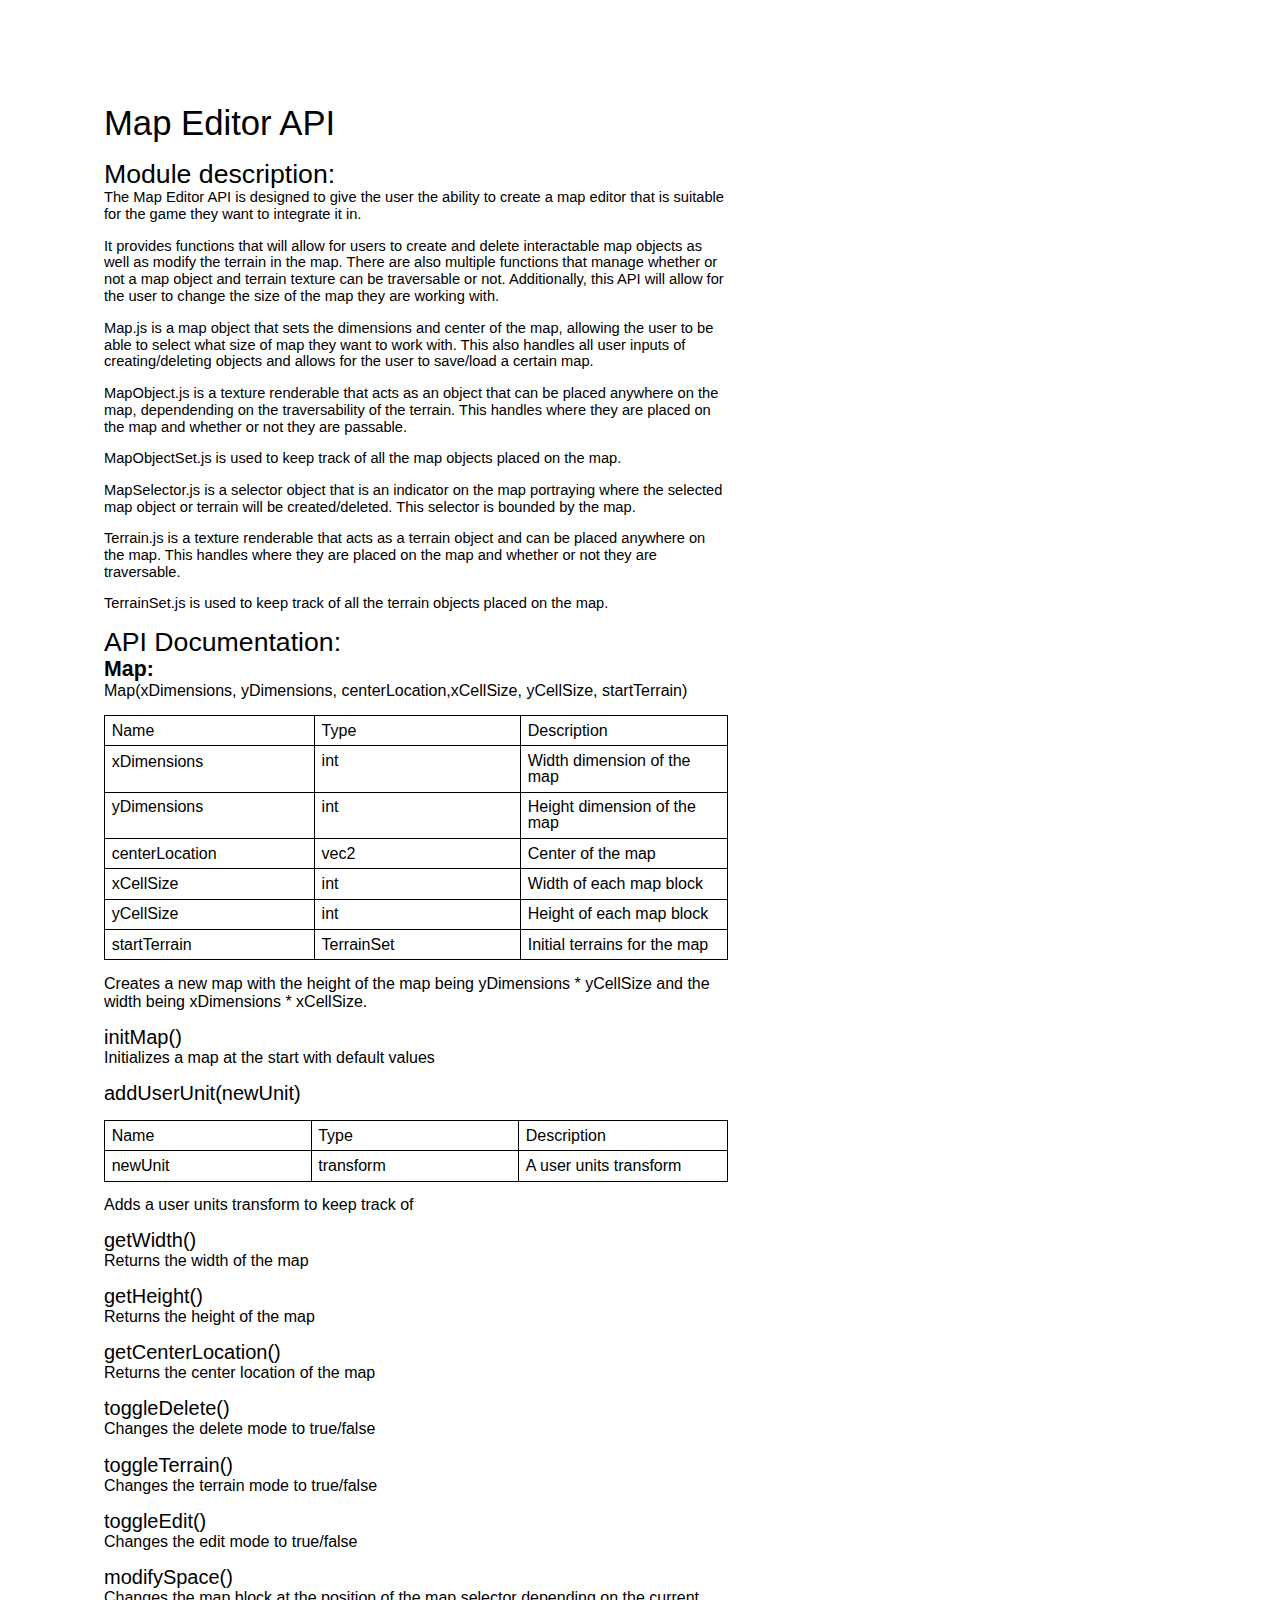
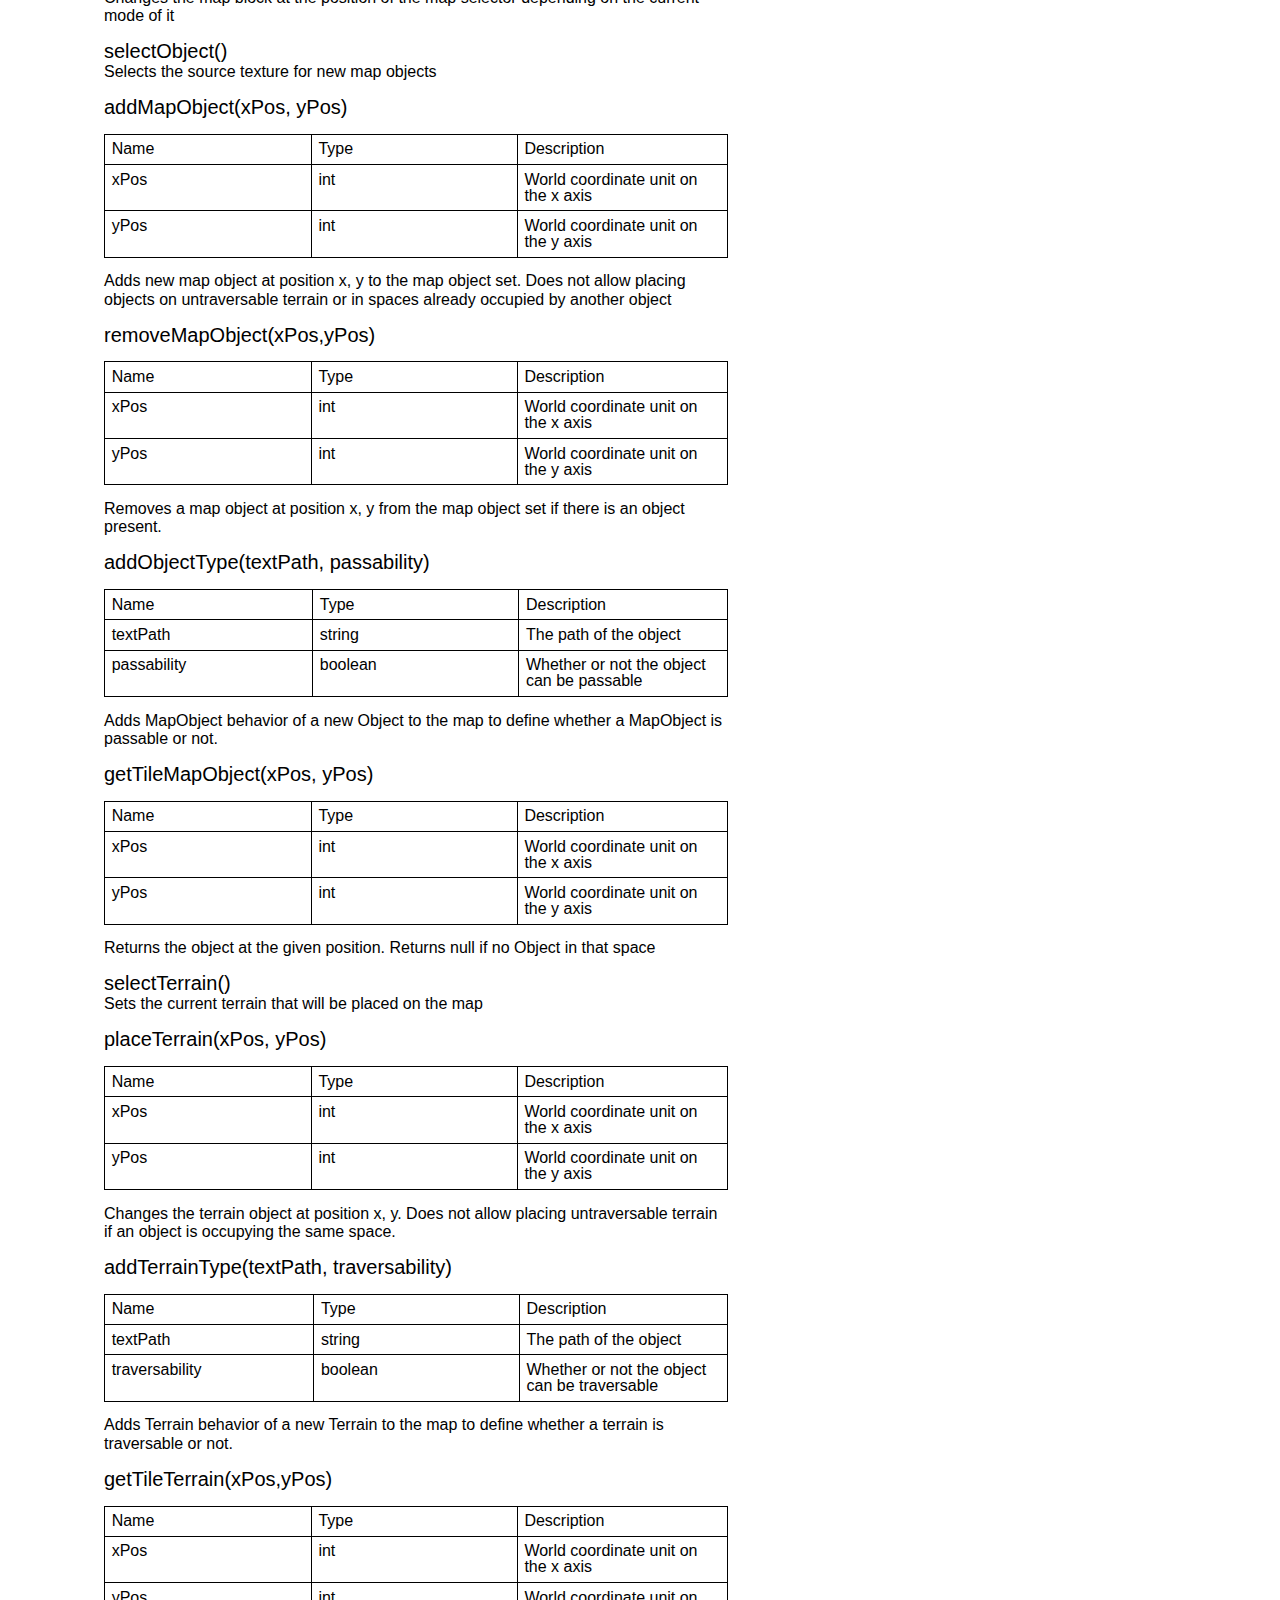
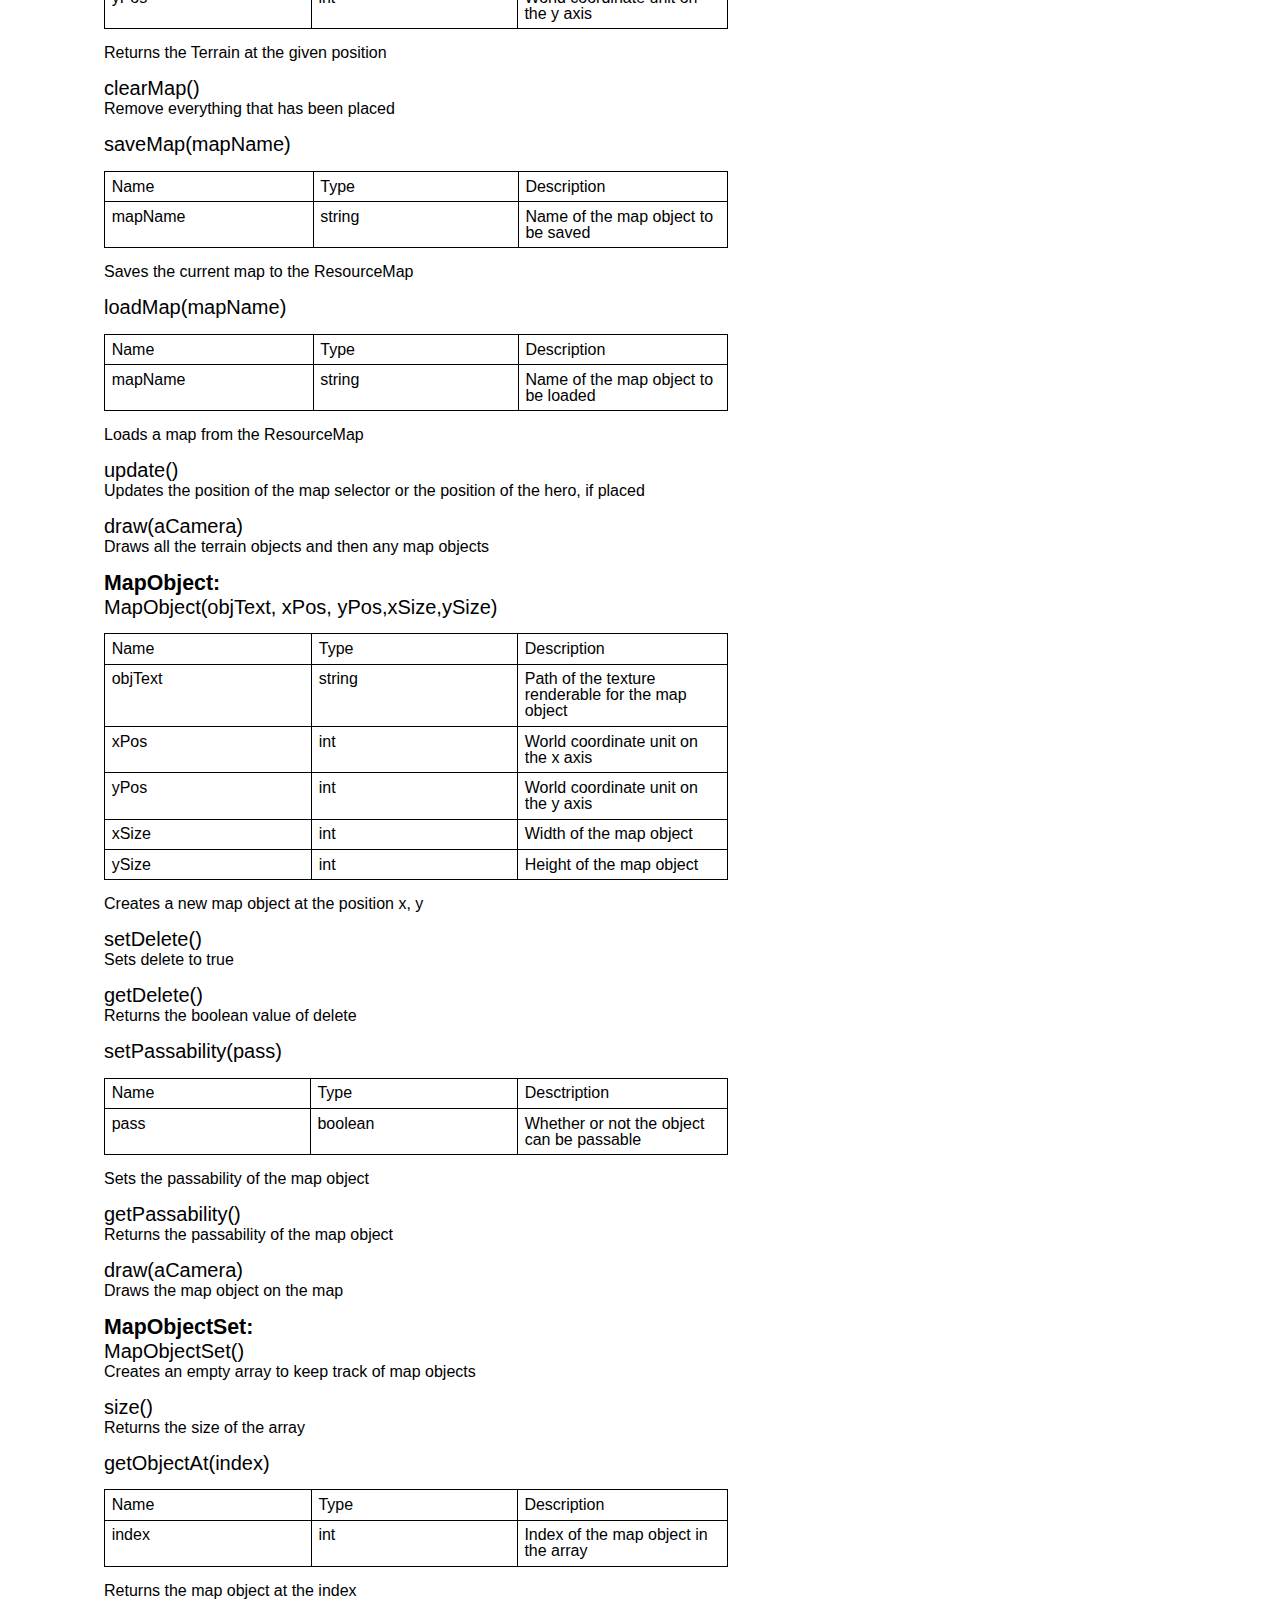
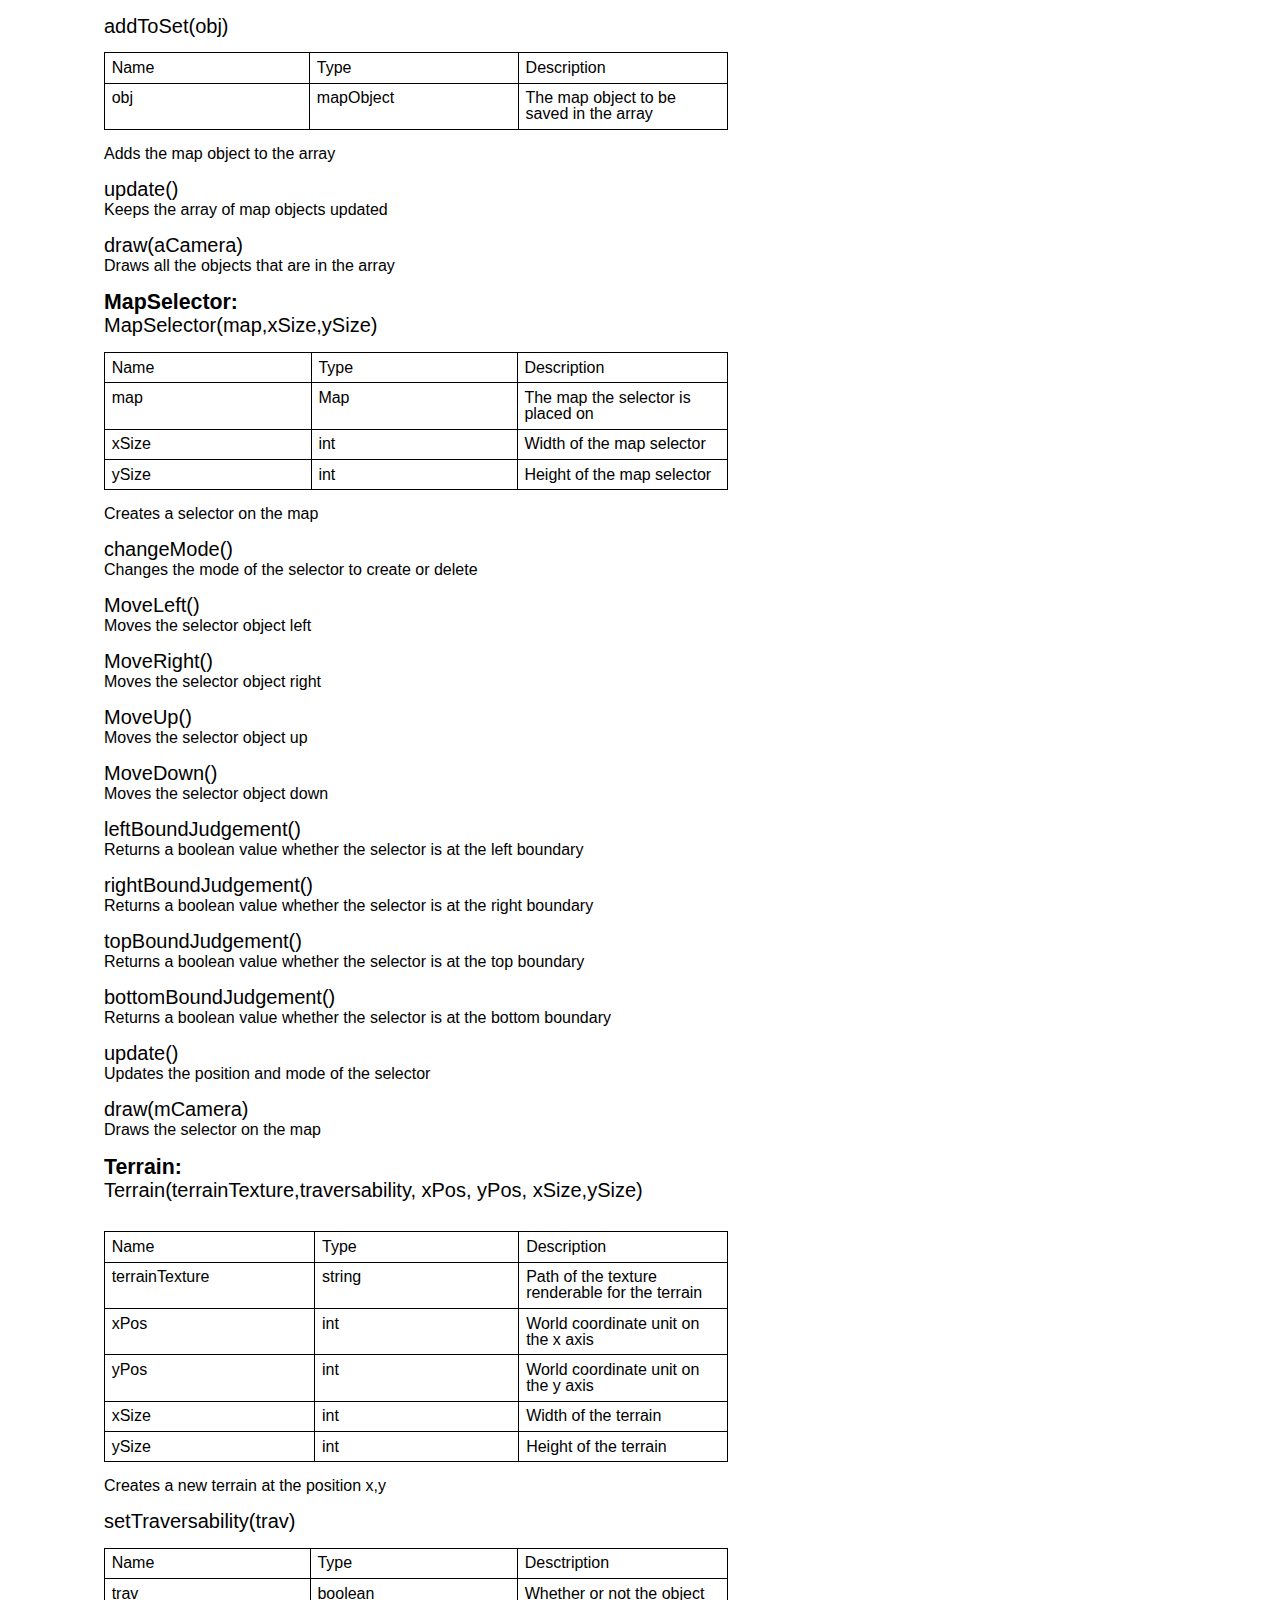
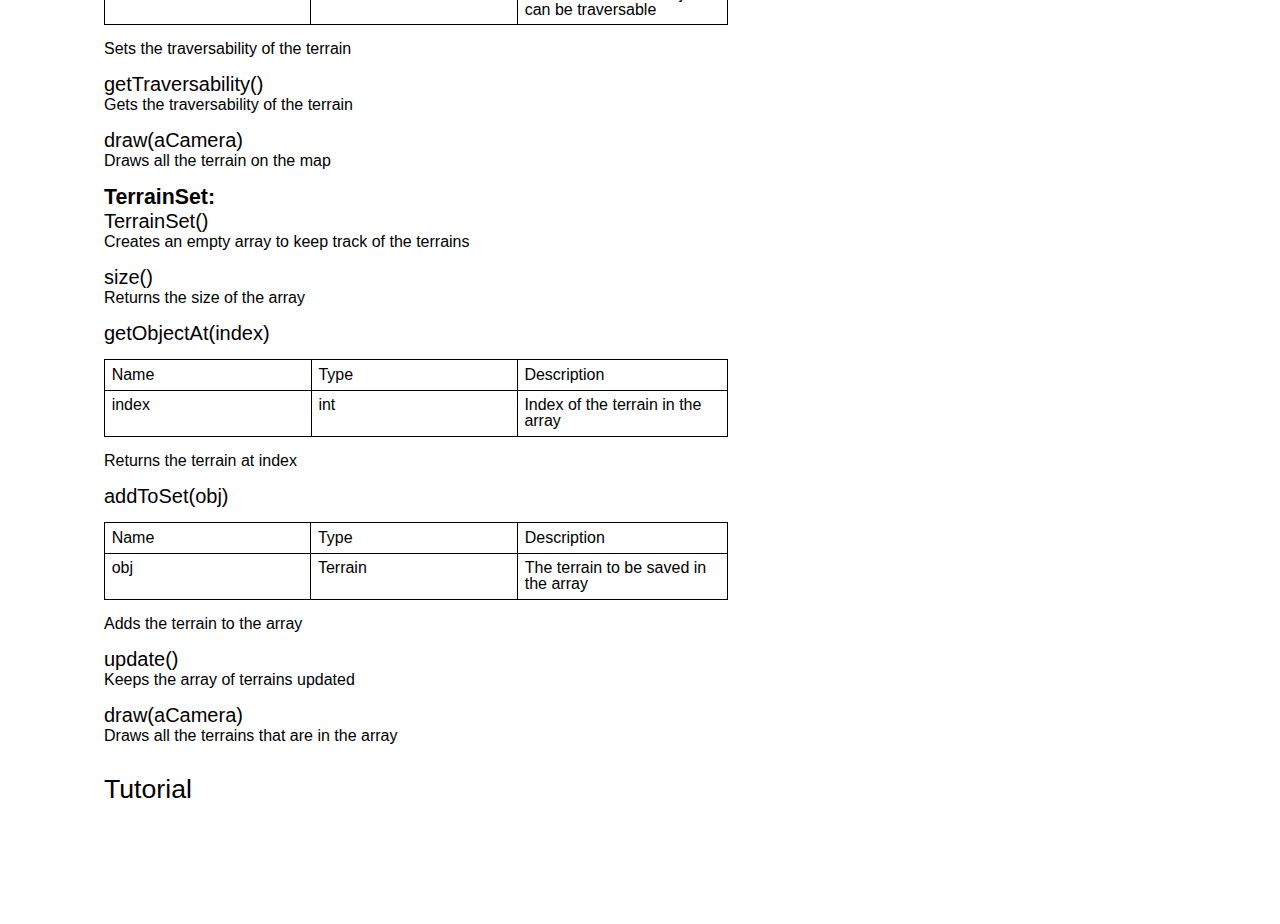
<file: docs/index.html>
<html><head><meta content="text/html; charset=UTF-8" http-equiv="content-type"><style type="text/css">ol{margin:0;padding:0}table td,table th{padding:0}.c3{border-right-style:solid;padding:5pt 5pt 5pt 5pt;border-bottom-color:#000000;border-top-width:1pt;border-right-width:1pt;border-left-color:#000000;vertical-align:top;border-right-color:#000000;border-left-width:1pt;border-top-style:solid;border-left-style:solid;border-bottom-width:1pt;width:156pt;border-top-color:#000000;border-bottom-style:solid}.c12{color:#000000;font-weight:700;text-decoration:none;vertical-align:baseline;font-size:16pt;font-family:"Arial";font-style:normal}.c5{padding-top:0pt;padding-bottom:0pt;line-height:1.15;orphans:2;widows:2;text-align:left;height:11pt}.c2{color:#000000;font-weight:400;text-decoration:none;vertical-align:baseline;font-size:11pt;font-family:"Arial";font-style:normal}.c4{color:#000000;font-weight:400;text-decoration:none;vertical-align:baseline;font-size:12pt;font-family:"Arial";font-style:normal}.c1{color:#000000;font-weight:400;text-decoration:none;vertical-align:baseline;font-size:13pt;font-family:"Arial";font-style:normal}.c15{color:#000000;font-weight:400;text-decoration:none;vertical-align:baseline;font-size:26pt;font-family:"Arial";font-style:normal}.c6{color:#000000;font-weight:400;text-decoration:none;vertical-align:baseline;font-size:15pt;font-family:"Arial";font-style:normal}.c10{color:#000000;font-weight:400;text-decoration:none;vertical-align:baseline;font-size:20pt;font-family:"Arial";font-style:normal}.c8{padding-top:0pt;padding-bottom:0pt;line-height:1.15;orphans:2;widows:2;text-align:left}.c0{padding-top:0pt;padding-bottom:0pt;line-height:1.0;text-align:left}.c7{border-spacing:0;border-collapse:collapse;margin-right:auto}.c16{background-color:#ffffff;max-width:468pt;padding:72pt 72pt 72pt 72pt}.c14{orphans:2;widows:2}.c13{font-size:20pt}.c9{height:0pt}.c11{font-size:12pt}.title{padding-top:0pt;color:#000000;font-size:26pt;padding-bottom:3pt;font-family:"Arial";line-height:1.15;page-break-after:avoid;orphans:2;widows:2;text-align:left}.subtitle{padding-top:0pt;color:#666666;font-size:15pt;padding-bottom:16pt;font-family:"Arial";line-height:1.15;page-break-after:avoid;orphans:2;widows:2;text-align:left}li{color:#000000;font-size:11pt;font-family:"Arial"}p{margin:0;color:#000000;font-size:11pt;font-family:"Arial"}h1{padding-top:20pt;color:#000000;font-size:20pt;padding-bottom:6pt;font-family:"Arial";line-height:1.15;page-break-after:avoid;orphans:2;widows:2;text-align:left}h2{padding-top:18pt;color:#000000;font-size:16pt;padding-bottom:6pt;font-family:"Arial";line-height:1.15;page-break-after:avoid;orphans:2;widows:2;text-align:left}h3{padding-top:16pt;color:#434343;font-size:14pt;padding-bottom:4pt;font-family:"Arial";line-height:1.15;page-break-after:avoid;orphans:2;widows:2;text-align:left}h4{padding-top:14pt;color:#666666;font-size:12pt;padding-bottom:4pt;font-family:"Arial";line-height:1.15;page-break-after:avoid;orphans:2;widows:2;text-align:left}h5{padding-top:12pt;color:#666666;font-size:11pt;padding-bottom:4pt;font-family:"Arial";line-height:1.15;page-break-after:avoid;orphans:2;widows:2;text-align:left}h6{padding-top:12pt;color:#666666;font-size:11pt;padding-bottom:4pt;font-family:"Arial";line-height:1.15;page-break-after:avoid;font-style:italic;orphans:2;widows:2;text-align:left}</style></head><body class="c16"><p class="c8"><span class="c15">Map Editor API</span></p><p class="c5"><span class="c2"></span></p><p class="c8"><span class="c10">Module description:</span></p><p class="c8"><span class="c2">The Map Editor API is designed to give the user the ability to create a map editor that is suitable for the game they want to integrate it in.</span></p><p class="c5"><span class="c2"></span></p><p class="c8"><span class="c2">It provides functions that will allow for users to create and delete interactable map objects as well as modify the terrain in the map. There are also multiple functions that manage whether or not a map object and terrain texture can be traversable or not. Additionally, this API will allow for the user to change the size of the map they are working with. &nbsp;</span></p><p class="c5"><span class="c2"></span></p><p class="c8"><span class="c2">Map.js is a map object that sets the dimensions and center of the map, allowing the user to be able to select what size of map they want to work with. This also handles all user inputs of creating/deleting objects and allows for the user to save/load a certain map.</span></p><p class="c5"><span class="c2"></span></p><p class="c8"><span class="c2">MapObject.js is a texture renderable that acts as an object that can be placed anywhere on the map, dependending on the traversability of the terrain. This handles where they are placed on the map and whether or not they are passable.</span></p><p class="c5"><span class="c2"></span></p><p class="c8"><span class="c2">MapObjectSet.js is used to keep track of all the map objects placed on the map.</span></p><p class="c5"><span class="c2"></span></p><p class="c8"><span class="c2">MapSelector.js is a selector object that is an indicator on the map portraying where the selected map object or terrain will be created/deleted. This selector is bounded by the map.</span></p><p class="c5"><span class="c2"></span></p><p class="c8"><span class="c2">Terrain.js is a texture renderable that acts as a terrain object and can be placed anywhere on the map. This handles where they are placed on the map and whether or not they are traversable.</span></p><p class="c5"><span class="c2"></span></p><p class="c8"><span class="c2">TerrainSet.js is used to keep track of all the terrain objects placed on the map.</span></p><p class="c5"><span class="c2"></span></p><p class="c8"><span class="c13">API Documentation:</span></p><p class="c8"><span class="c12">Map:</span></p><p class="c8"><span class="c4">Map(xDimensions, yDimensions, centerLocation,xCellSize, yCellSize, startTerrain)</span></p><p class="c5"><span class="c4"></span></p><a id="t.a3c6d5c8a894b4a0c150edbd1b0c628eae425cf6"></a><a id="t.0"></a><table class="c7"><tbody><tr class="c9"><td class="c3" colspan="1" rowspan="1"><p class="c0"><span class="c4">Name</span></p></td><td class="c3" colspan="1" rowspan="1"><p class="c0"><span class="c4">Type</span></p></td><td class="c3" colspan="1" rowspan="1"><p class="c0"><span class="c4">Description</span></p></td></tr><tr class="c9"><td class="c3" colspan="1" rowspan="1"><p class="c8"><span class="c4">xDimensions</span></p></td><td class="c3" colspan="1" rowspan="1"><p class="c0"><span class="c4">int</span></p></td><td class="c3" colspan="1" rowspan="1"><p class="c0"><span class="c4">Width dimension of the map</span></p></td></tr><tr class="c9"><td class="c3" colspan="1" rowspan="1"><p class="c0"><span class="c4">yDimensions</span></p></td><td class="c3" colspan="1" rowspan="1"><p class="c0"><span class="c4">int</span></p></td><td class="c3" colspan="1" rowspan="1"><p class="c0"><span class="c4">Height dimension of the map</span></p></td></tr><tr class="c9"><td class="c3" colspan="1" rowspan="1"><p class="c0"><span class="c4">centerLocation</span></p></td><td class="c3" colspan="1" rowspan="1"><p class="c0"><span class="c4">vec2</span></p></td><td class="c3" colspan="1" rowspan="1"><p class="c0"><span class="c4">Center of the map</span></p></td></tr><tr class="c9"><td class="c3" colspan="1" rowspan="1"><p class="c0"><span class="c4">xCellSize</span></p></td><td class="c3" colspan="1" rowspan="1"><p class="c0"><span class="c4">int</span></p></td><td class="c3" colspan="1" rowspan="1"><p class="c0"><span class="c4">Width of each map block</span></p></td></tr><tr class="c9"><td class="c3" colspan="1" rowspan="1"><p class="c0"><span class="c4">yCellSize</span></p></td><td class="c3" colspan="1" rowspan="1"><p class="c0"><span class="c4">int</span></p></td><td class="c3" colspan="1" rowspan="1"><p class="c0"><span class="c4">Height of each map block</span></p></td></tr><tr class="c9"><td class="c3" colspan="1" rowspan="1"><p class="c0"><span class="c4">startTerrain</span></p></td><td class="c3" colspan="1" rowspan="1"><p class="c0"><span class="c4">TerrainSet</span></p></td><td class="c3" colspan="1" rowspan="1"><p class="c0"><span class="c4">Initial terrains for the map</span></p></td></tr></tbody></table><p class="c5"><span class="c4"></span></p><p class="c8"><span class="c11">Creates a new map with the height of the map being yDimensions * yCellSize and the width </span><span class="c11">being</span><span class="c4">&nbsp;xDimensions * xCellSize.</span></p><p class="c5"><span class="c4"></span></p><p class="c8"><span class="c6">initMap()</span></p><p class="c8"><span class="c4">Initializes a map at the start with default values </span></p><p class="c5"><span class="c4"></span></p><p class="c8"><span class="c6">addUserUnit(newUnit)</span></p><p class="c5"><span class="c4"></span></p><a id="t.25e8975eaf01899e21b3f1ab3c81698b86bc344a"></a><a id="t.1"></a><table class="c7"><tbody><tr class="c9"><td class="c3" colspan="1" rowspan="1"><p class="c0"><span class="c4">Name</span></p></td><td class="c3" colspan="1" rowspan="1"><p class="c0"><span class="c4">Type</span></p></td><td class="c3" colspan="1" rowspan="1"><p class="c0"><span class="c4">Description</span></p></td></tr><tr class="c9"><td class="c3" colspan="1" rowspan="1"><p class="c0"><span class="c4">newUnit</span></p></td><td class="c3" colspan="1" rowspan="1"><p class="c0"><span class="c4">transform</span></p></td><td class="c3" colspan="1" rowspan="1"><p class="c0"><span class="c4">A user units transform </span></p></td></tr></tbody></table><p class="c5"><span class="c4"></span></p><p class="c8"><span class="c4">Adds a user units transform to keep track of</span></p><p class="c5"><span class="c4"></span></p><p class="c8"><span class="c6">getWidth()</span></p><p class="c8"><span class="c4">Returns the width of the map</span></p><p class="c5"><span class="c4"></span></p><p class="c8"><span class="c6">getHeight()</span></p><p class="c8"><span class="c4">Returns the height of the map</span></p><p class="c5"><span class="c4"></span></p><p class="c8"><span class="c6">getCenterLocation()</span></p><p class="c8"><span class="c4">Returns the center location of the map</span></p><p class="c5"><span class="c4"></span></p><p class="c8"><span class="c6">toggleDelete()</span></p><p class="c8"><span class="c4">Changes the delete mode to true/false</span></p><p class="c5"><span class="c4"></span></p><p class="c8"><span class="c6">toggleTerrain()</span></p><p class="c8"><span class="c4">Changes the terrain mode to true/false</span></p><p class="c5"><span class="c4"></span></p><p class="c8"><span class="c6">toggleEdit()</span></p><p class="c8"><span class="c4">Changes the edit mode to true/false</span></p><p class="c5"><span class="c4"></span></p><p class="c8"><span class="c6">modifySpace()</span></p><p class="c8"><span class="c4">Changes the map block at the position of the map selector depending on the current mode of it</span></p><p class="c5"><span class="c4"></span></p><p class="c8"><span class="c6">selectObject()</span></p><p class="c8"><span class="c4">Selects the source texture for new map objects</span></p><p class="c5"><span class="c4"></span></p><p class="c8"><span class="c6">addMapObject(xPos, yPos)</span></p><p class="c5"><span class="c4"></span></p><a id="t.ae45f9fcb3618468f60e59d7488a683ced630ac5"></a><a id="t.2"></a><table class="c7"><tbody><tr class="c9"><td class="c3" colspan="1" rowspan="1"><p class="c0"><span class="c4">Name </span></p></td><td class="c3" colspan="1" rowspan="1"><p class="c0"><span class="c4">Type </span></p></td><td class="c3" colspan="1" rowspan="1"><p class="c0"><span class="c4">Description </span></p></td></tr><tr class="c9"><td class="c3" colspan="1" rowspan="1"><p class="c0"><span class="c4">xPos</span></p></td><td class="c3" colspan="1" rowspan="1"><p class="c0"><span class="c4">int</span></p></td><td class="c3" colspan="1" rowspan="1"><p class="c0 c14"><span class="c11">W</span><span class="c11">orld coordinate unit on the x axis</span></p></td></tr><tr class="c9"><td class="c3" colspan="1" rowspan="1"><p class="c0"><span class="c4">yPos</span></p></td><td class="c3" colspan="1" rowspan="1"><p class="c0"><span class="c4">int</span></p></td><td class="c3" colspan="1" rowspan="1"><p class="c0 c14"><span class="c4">World coordinate unit on the y axis</span></p></td></tr></tbody></table><p class="c5"><span class="c4"></span></p><p class="c8"><span class="c4">Adds new map object at position x, y to the map object set. Does not allow placing objects on untraversable terrain or in spaces already occupied by another object</span></p><p class="c5"><span class="c4"></span></p><p class="c8"><span class="c6">removeMapObject(xPos,yPos)</span></p><p class="c5"><span class="c4"></span></p><a id="t.ae45f9fcb3618468f60e59d7488a683ced630ac5"></a><a id="t.3"></a><table class="c7"><tbody><tr class="c9"><td class="c3" colspan="1" rowspan="1"><p class="c0"><span class="c4">Name </span></p></td><td class="c3" colspan="1" rowspan="1"><p class="c0"><span class="c4">Type </span></p></td><td class="c3" colspan="1" rowspan="1"><p class="c0"><span class="c4">Description </span></p></td></tr><tr class="c9"><td class="c3" colspan="1" rowspan="1"><p class="c0"><span class="c4">xPos</span></p></td><td class="c3" colspan="1" rowspan="1"><p class="c0"><span class="c4">int</span></p></td><td class="c3" colspan="1" rowspan="1"><p class="c0 c14"><span class="c11">World coordinate unit on the x axis</span></p></td></tr><tr class="c9"><td class="c3" colspan="1" rowspan="1"><p class="c0"><span class="c4">yPos</span></p></td><td class="c3" colspan="1" rowspan="1"><p class="c0"><span class="c4">int</span></p></td><td class="c3" colspan="1" rowspan="1"><p class="c0 c14"><span class="c4">World coordinate unit on the y axis</span></p></td></tr></tbody></table><p class="c5"><span class="c4"></span></p><p class="c8"><span class="c4">Removes a map object at position x, y from the map object set if there is an object present.</span></p><p class="c5"><span class="c4"></span></p><p class="c8"><span class="c6">addObjectType(textPath, passability)</span></p><p class="c5"><span class="c4"></span></p><a id="t.1a8a19dd649e7a74c69811b31d975de7fb5b285b"></a><a id="t.4"></a><table class="c7"><tbody><tr class="c9"><td class="c3" colspan="1" rowspan="1"><p class="c0"><span class="c4">Name </span></p></td><td class="c3" colspan="1" rowspan="1"><p class="c0"><span class="c4">Type </span></p></td><td class="c3" colspan="1" rowspan="1"><p class="c0"><span class="c4">Description </span></p></td></tr><tr class="c9"><td class="c3" colspan="1" rowspan="1"><p class="c0"><span class="c4">textPath</span></p></td><td class="c3" colspan="1" rowspan="1"><p class="c0"><span class="c4">string</span></p></td><td class="c3" colspan="1" rowspan="1"><p class="c0 c14"><span class="c11">The path of the object</span></p></td></tr><tr class="c9"><td class="c3" colspan="1" rowspan="1"><p class="c0"><span class="c4">passability </span></p></td><td class="c3" colspan="1" rowspan="1"><p class="c0"><span class="c4">boolean</span></p></td><td class="c3" colspan="1" rowspan="1"><p class="c0 c14"><span class="c4">Whether or not the object can be passable</span></p></td></tr></tbody></table><p class="c5"><span class="c4"></span></p><p class="c8"><span class="c4">Adds MapObject behavior of a new Object to the map to define whether a MapObject is passable or not.</span></p><p class="c5"><span class="c4"></span></p><p class="c8"><span class="c6">getTileMapObject(xPos, yPos)</span></p><p class="c5"><span class="c4"></span></p><a id="t.ae45f9fcb3618468f60e59d7488a683ced630ac5"></a><a id="t.5"></a><table class="c7"><tbody><tr class="c9"><td class="c3" colspan="1" rowspan="1"><p class="c0"><span class="c4">Name </span></p></td><td class="c3" colspan="1" rowspan="1"><p class="c0"><span class="c4">Type </span></p></td><td class="c3" colspan="1" rowspan="1"><p class="c0"><span class="c4">Description </span></p></td></tr><tr class="c9"><td class="c3" colspan="1" rowspan="1"><p class="c0"><span class="c4">xPos</span></p></td><td class="c3" colspan="1" rowspan="1"><p class="c0"><span class="c4">int</span></p></td><td class="c3" colspan="1" rowspan="1"><p class="c0 c14"><span class="c11">World coordinate unit on the x axis</span></p></td></tr><tr class="c9"><td class="c3" colspan="1" rowspan="1"><p class="c0"><span class="c4">yPos</span></p></td><td class="c3" colspan="1" rowspan="1"><p class="c0"><span class="c4">int</span></p></td><td class="c3" colspan="1" rowspan="1"><p class="c0 c14"><span class="c4">World coordinate unit on the y axis</span></p></td></tr></tbody></table><p class="c5"><span class="c6"></span></p><p class="c8"><span class="c4">Returns the object at the given position. Returns null if no Object in that space</span></p><p class="c5"><span class="c4"></span></p><p class="c8"><span class="c6">selectTerrain()</span></p><p class="c8"><span class="c4">Sets the current terrain that will be placed on the map</span></p><p class="c5"><span class="c4"></span></p><p class="c8"><span class="c6">placeTerrain(xPos, yPos)</span></p><p class="c5"><span class="c4"></span></p><a id="t.ae45f9fcb3618468f60e59d7488a683ced630ac5"></a><a id="t.6"></a><table class="c7"><tbody><tr class="c9"><td class="c3" colspan="1" rowspan="1"><p class="c0"><span class="c4">Name </span></p></td><td class="c3" colspan="1" rowspan="1"><p class="c0"><span class="c4">Type </span></p></td><td class="c3" colspan="1" rowspan="1"><p class="c0"><span class="c4">Description </span></p></td></tr><tr class="c9"><td class="c3" colspan="1" rowspan="1"><p class="c0"><span class="c4">xPos</span></p></td><td class="c3" colspan="1" rowspan="1"><p class="c0"><span class="c4">int</span></p></td><td class="c3" colspan="1" rowspan="1"><p class="c0 c14"><span class="c11">World coordinate unit on the x axis</span></p></td></tr><tr class="c9"><td class="c3" colspan="1" rowspan="1"><p class="c0"><span class="c4">yPos</span></p></td><td class="c3" colspan="1" rowspan="1"><p class="c0"><span class="c4">int</span></p></td><td class="c3" colspan="1" rowspan="1"><p class="c0 c14"><span class="c4">World coordinate unit on the y axis</span></p></td></tr></tbody></table><p class="c5"><span class="c4"></span></p><p class="c8"><span class="c4">Changes the terrain object at position x, y. Does not allow placing untraversable terrain if an object is occupying the same space.</span></p><p class="c5"><span class="c4"></span></p><p class="c8"><span class="c6">addTerrainType(textPath, traversability)</span></p><p class="c5"><span class="c4"></span></p><a id="t.0445d76b57d021f5b93f6cc430f565674d153d73"></a><a id="t.7"></a><table class="c7"><tbody><tr class="c9"><td class="c3" colspan="1" rowspan="1"><p class="c0"><span class="c4">Name </span></p></td><td class="c3" colspan="1" rowspan="1"><p class="c0"><span class="c4">Type </span></p></td><td class="c3" colspan="1" rowspan="1"><p class="c0"><span class="c4">Description </span></p></td></tr><tr class="c9"><td class="c3" colspan="1" rowspan="1"><p class="c0"><span class="c4">textPath</span></p></td><td class="c3" colspan="1" rowspan="1"><p class="c0"><span class="c4">string</span></p></td><td class="c3" colspan="1" rowspan="1"><p class="c0 c14"><span class="c11">The path of the object</span></p></td></tr><tr class="c9"><td class="c3" colspan="1" rowspan="1"><p class="c0"><span class="c4">traversability</span></p></td><td class="c3" colspan="1" rowspan="1"><p class="c0"><span class="c4">boolean</span></p></td><td class="c3" colspan="1" rowspan="1"><p class="c0 c14"><span class="c4">Whether or not the object can be traversable</span></p></td></tr></tbody></table><p class="c5"><span class="c4"></span></p><p class="c8"><span class="c4">Adds Terrain behavior of a new Terrain to the map to define whether a terrain is traversable or not.</span></p><p class="c5"><span class="c4"></span></p><p class="c8"><span class="c6">getTileTerrain(xPos,yPos)</span></p><p class="c5"><span class="c4"></span></p><a id="t.ae45f9fcb3618468f60e59d7488a683ced630ac5"></a><a id="t.8"></a><table class="c7"><tbody><tr class="c9"><td class="c3" colspan="1" rowspan="1"><p class="c0"><span class="c4">Name </span></p></td><td class="c3" colspan="1" rowspan="1"><p class="c0"><span class="c4">Type </span></p></td><td class="c3" colspan="1" rowspan="1"><p class="c0"><span class="c4">Description </span></p></td></tr><tr class="c9"><td class="c3" colspan="1" rowspan="1"><p class="c0"><span class="c4">xPos</span></p></td><td class="c3" colspan="1" rowspan="1"><p class="c0"><span class="c4">int</span></p></td><td class="c3" colspan="1" rowspan="1"><p class="c0 c14"><span class="c11">World coordinate unit on the x axis</span></p></td></tr><tr class="c9"><td class="c3" colspan="1" rowspan="1"><p class="c0"><span class="c4">yPos</span></p></td><td class="c3" colspan="1" rowspan="1"><p class="c0"><span class="c4">int</span></p></td><td class="c3" colspan="1" rowspan="1"><p class="c0 c14"><span class="c4">World coordinate unit on the y axis</span></p></td></tr></tbody></table><p class="c5"><span class="c4"></span></p><p class="c8"><span class="c4">Returns the Terrain at the given position</span></p><p class="c5"><span class="c4"></span></p><p class="c8"><span class="c6">clearMap()</span></p><p class="c8"><span class="c4">Remove everything that has been placed </span></p><p class="c5"><span class="c6"></span></p><p class="c8"><span class="c6">saveMap(mapName)</span></p><p class="c5"><span class="c4"></span></p><a id="t.32350525ad94136ecc6002e27346fb0d5bdb6d4b"></a><a id="t.9"></a><table class="c7"><tbody><tr class="c9"><td class="c3" colspan="1" rowspan="1"><p class="c0"><span class="c4">Name </span></p></td><td class="c3" colspan="1" rowspan="1"><p class="c0"><span class="c4">Type</span></p></td><td class="c3" colspan="1" rowspan="1"><p class="c0"><span class="c4">Description</span></p></td></tr><tr class="c9"><td class="c3" colspan="1" rowspan="1"><p class="c0"><span class="c4">mapName</span></p></td><td class="c3" colspan="1" rowspan="1"><p class="c0"><span class="c4">string</span></p></td><td class="c3" colspan="1" rowspan="1"><p class="c0"><span class="c4">Name of the map object to be saved </span></p></td></tr></tbody></table><p class="c5"><span class="c4"></span></p><p class="c8"><span class="c4">Saves the current map to the ResourceMap</span></p><p class="c5"><span class="c4"></span></p><p class="c8"><span class="c6">loadMap(mapName)</span></p><p class="c5"><span class="c4"></span></p><a id="t.4e675f946568c82fcb3b8e96c7184e090277345b"></a><a id="t.10"></a><table class="c7"><tbody><tr class="c9"><td class="c3" colspan="1" rowspan="1"><p class="c0"><span class="c4">Name </span></p></td><td class="c3" colspan="1" rowspan="1"><p class="c0"><span class="c4">Type</span></p></td><td class="c3" colspan="1" rowspan="1"><p class="c0"><span class="c4">Description</span></p></td></tr><tr class="c9"><td class="c3" colspan="1" rowspan="1"><p class="c0"><span class="c4">mapName</span></p></td><td class="c3" colspan="1" rowspan="1"><p class="c0"><span class="c4">string</span></p></td><td class="c3" colspan="1" rowspan="1"><p class="c0"><span class="c4">Name of the map object to be loaded</span></p></td></tr></tbody></table><p class="c5"><span class="c4"></span></p><p class="c8"><span class="c4">Loads a map from the ResourceMap</span></p><p class="c5"><span class="c4"></span></p><p class="c8"><span class="c6">update()</span></p><p class="c8"><span class="c4">Updates the position of the map selector or the position of the hero, if placed</span></p><p class="c5"><span class="c4"></span></p><p class="c8"><span class="c6">draw(aCamera)</span></p><p class="c8"><span class="c4">Draws all the terrain objects and then any map objects</span></p><p class="c5"><span class="c12"></span></p><p class="c8"><span class="c12">MapObject:</span></p><p class="c8"><span class="c6">MapObject(objText, xPos, yPos,xSize,ySize)</span></p><p class="c5"><span class="c4"></span></p><a id="t.331165b11ffc64dca4a578a47e9bbfe7bee4bfea"></a><a id="t.11"></a><table class="c7"><tbody><tr class="c9"><td class="c3" colspan="1" rowspan="1"><p class="c0"><span class="c4">Name</span></p></td><td class="c3" colspan="1" rowspan="1"><p class="c0"><span class="c4">Type</span></p></td><td class="c3" colspan="1" rowspan="1"><p class="c0"><span class="c4">Description </span></p></td></tr><tr class="c9"><td class="c3" colspan="1" rowspan="1"><p class="c0"><span class="c4">objText</span></p></td><td class="c3" colspan="1" rowspan="1"><p class="c0"><span class="c4">string</span></p></td><td class="c3" colspan="1" rowspan="1"><p class="c0"><span class="c4">Path of the texture renderable for the map object</span></p></td></tr><tr class="c9"><td class="c3" colspan="1" rowspan="1"><p class="c0"><span class="c4">xPos</span></p></td><td class="c3" colspan="1" rowspan="1"><p class="c0"><span class="c4">int</span></p></td><td class="c3" colspan="1" rowspan="1"><p class="c0 c14"><span class="c4">World coordinate unit on the x axis</span></p></td></tr><tr class="c9"><td class="c3" colspan="1" rowspan="1"><p class="c0"><span class="c4">yPos</span></p></td><td class="c3" colspan="1" rowspan="1"><p class="c0"><span class="c4">int</span></p></td><td class="c3" colspan="1" rowspan="1"><p class="c0 c14"><span class="c4">World coordinate unit on the y axis</span></p></td></tr><tr class="c9"><td class="c3" colspan="1" rowspan="1"><p class="c0"><span class="c4">xSize</span></p></td><td class="c3" colspan="1" rowspan="1"><p class="c0"><span class="c4">int</span></p></td><td class="c3" colspan="1" rowspan="1"><p class="c0"><span class="c4">Width of the map object</span></p></td></tr><tr class="c9"><td class="c3" colspan="1" rowspan="1"><p class="c0"><span class="c4">ySize</span></p></td><td class="c3" colspan="1" rowspan="1"><p class="c0"><span class="c4">int</span></p></td><td class="c3" colspan="1" rowspan="1"><p class="c0"><span class="c4">Height of the map object</span></p></td></tr></tbody></table><p class="c5"><span class="c4"></span></p><p class="c8"><span class="c4">Creates a new map object at the position x, y</span></p><p class="c5"><span class="c4"></span></p><p class="c8"><span class="c6">setDelete()</span></p><p class="c8"><span class="c4">Sets delete to true</span></p><p class="c5"><span class="c4"></span></p><p class="c8"><span class="c6">getDelete()</span></p><p class="c8"><span class="c4">Returns the boolean value of delete</span></p><p class="c5"><span class="c4"></span></p><p class="c8"><span class="c6">setPassability(pass)</span></p><p class="c5"><span class="c4"></span></p><a id="t.99d888790d42a71c631054093124a7db7c60efbc"></a><a id="t.12"></a><table class="c7"><tbody><tr class="c9"><td class="c3" colspan="1" rowspan="1"><p class="c0"><span class="c4">Name</span></p></td><td class="c3" colspan="1" rowspan="1"><p class="c0"><span class="c4">Type</span></p></td><td class="c3" colspan="1" rowspan="1"><p class="c0"><span class="c4">Desctription</span></p></td></tr><tr class="c9"><td class="c3" colspan="1" rowspan="1"><p class="c0"><span class="c4">pass</span></p></td><td class="c3" colspan="1" rowspan="1"><p class="c0"><span class="c4">boolean</span></p></td><td class="c3" colspan="1" rowspan="1"><p class="c0"><span class="c4">Whether or not the object can be passable</span></p></td></tr></tbody></table><p class="c5"><span class="c4"></span></p><p class="c8"><span class="c4">Sets the passability of the map object</span></p><p class="c5"><span class="c4"></span></p><p class="c8"><span class="c6">getPassability()</span></p><p class="c8"><span class="c4">Returns the passability of the map object</span></p><p class="c5"><span class="c4"></span></p><p class="c8"><span class="c6">draw(aCamera)</span></p><p class="c8"><span class="c4">Draws the map object on the map</span></p><p class="c5"><span class="c12"></span></p><p class="c8"><span class="c12">MapObjectSet:</span></p><p class="c8"><span class="c6">MapObjectSet()</span></p><p class="c8"><span class="c4">Creates an empty array to keep track of map objects</span></p><p class="c5"><span class="c4"></span></p><p class="c8"><span class="c6">size()</span></p><p class="c8"><span class="c4">Returns the size of the array </span></p><p class="c5"><span class="c4"></span></p><p class="c8"><span class="c6">getObjectAt(index)</span></p><p class="c5"><span class="c4"></span></p><a id="t.2e8c4641e129a123505e1f13101d1453ce582fe6"></a><a id="t.13"></a><table class="c7"><tbody><tr class="c9"><td class="c3" colspan="1" rowspan="1"><p class="c0"><span class="c4">Name </span></p></td><td class="c3" colspan="1" rowspan="1"><p class="c0"><span class="c4">Type</span></p></td><td class="c3" colspan="1" rowspan="1"><p class="c0"><span class="c4">Description</span></p></td></tr><tr class="c9"><td class="c3" colspan="1" rowspan="1"><p class="c0"><span class="c4">index</span></p></td><td class="c3" colspan="1" rowspan="1"><p class="c0"><span class="c4">int</span></p></td><td class="c3" colspan="1" rowspan="1"><p class="c0"><span class="c4">Index of the map object in the array</span></p></td></tr></tbody></table><p class="c5"><span class="c4"></span></p><p class="c8"><span class="c4">Returns the map object at the index</span></p><p class="c5"><span class="c4"></span></p><p class="c8"><span class="c6">addToSet(obj)</span></p><p class="c5"><span class="c4"></span></p><a id="t.2297b281abd52c51ba4baee5a66c12de8f23c749"></a><a id="t.14"></a><table class="c7"><tbody><tr class="c9"><td class="c3" colspan="1" rowspan="1"><p class="c0"><span class="c4">Name </span></p></td><td class="c3" colspan="1" rowspan="1"><p class="c0"><span class="c4">Type</span></p></td><td class="c3" colspan="1" rowspan="1"><p class="c0"><span class="c4">Description</span></p></td></tr><tr class="c9"><td class="c3" colspan="1" rowspan="1"><p class="c0"><span class="c4">obj</span></p></td><td class="c3" colspan="1" rowspan="1"><p class="c0"><span class="c4">mapObject</span></p></td><td class="c3" colspan="1" rowspan="1"><p class="c0"><span class="c4">The map object to be saved in the array</span></p></td></tr></tbody></table><p class="c5"><span class="c4"></span></p><p class="c8"><span class="c4">Adds the map object to the array </span></p><p class="c5"><span class="c4"></span></p><p class="c8"><span class="c6">update()</span></p><p class="c8"><span class="c4">Keeps the array of map objects updated</span></p><p class="c5"><span class="c4"></span></p><p class="c8"><span class="c6">draw(aCamera)</span></p><p class="c8"><span class="c4">Draws all the objects that are in the array </span></p><p class="c5"><span class="c12"></span></p><p class="c8"><span class="c12">MapSelector:</span></p><p class="c8"><span class="c6">MapSelector(map,xSize,ySize)</span></p><p class="c5"><span class="c4"></span></p><a id="t.6c1b4441b9e272f548d5dc65bf801ea4390aaa7c"></a><a id="t.15"></a><table class="c7"><tbody><tr class="c9"><td class="c3" colspan="1" rowspan="1"><p class="c0"><span class="c4">Name</span></p></td><td class="c3" colspan="1" rowspan="1"><p class="c0"><span class="c4">Type</span></p></td><td class="c3" colspan="1" rowspan="1"><p class="c0"><span class="c4">Description</span></p></td></tr><tr class="c9"><td class="c3" colspan="1" rowspan="1"><p class="c0"><span class="c4">map</span></p></td><td class="c3" colspan="1" rowspan="1"><p class="c0"><span class="c4">Map</span></p></td><td class="c3" colspan="1" rowspan="1"><p class="c0"><span class="c4">The map the selector is placed on</span></p></td></tr><tr class="c9"><td class="c3" colspan="1" rowspan="1"><p class="c0"><span class="c4">xSize</span></p></td><td class="c3" colspan="1" rowspan="1"><p class="c0"><span class="c4">int</span></p></td><td class="c3" colspan="1" rowspan="1"><p class="c0"><span class="c4">Width of the map selector</span></p></td></tr><tr class="c9"><td class="c3" colspan="1" rowspan="1"><p class="c0"><span class="c4">ySize</span></p></td><td class="c3" colspan="1" rowspan="1"><p class="c0"><span class="c4">int</span></p></td><td class="c3" colspan="1" rowspan="1"><p class="c0"><span class="c4">Height of the map selector</span></p></td></tr></tbody></table><p class="c5"><span class="c4"></span></p><p class="c8"><span class="c4">Creates a selector on the map</span></p><p class="c5"><span class="c4"></span></p><p class="c8"><span class="c6">changeMode()</span></p><p class="c8"><span class="c4">Changes the mode of the selector to create or delete</span></p><p class="c5"><span class="c4"></span></p><p class="c8"><span class="c6">MoveLeft()</span></p><p class="c8"><span class="c4">Moves the selector object left </span></p><p class="c5"><span class="c4"></span></p><p class="c8"><span class="c6">MoveRight()</span></p><p class="c8"><span class="c4">Moves the selector object right </span></p><p class="c5"><span class="c4"></span></p><p class="c8"><span class="c6">MoveUp()</span></p><p class="c8"><span class="c4">Moves the selector object up</span></p><p class="c5"><span class="c4"></span></p><p class="c8"><span class="c6">MoveDown()</span></p><p class="c8"><span class="c4">Moves the selector object down</span></p><p class="c5"><span class="c4"></span></p><p class="c8"><span class="c6">leftBoundJudgement()</span></p><p class="c8"><span class="c4">Returns a boolean value whether the selector is at the left boundary</span></p><p class="c5"><span class="c4"></span></p><p class="c8"><span class="c6">rightBoundJudgement()</span></p><p class="c8"><span class="c4">Returns a boolean value whether the selector is at the right boundary</span></p><p class="c5"><span class="c4"></span></p><p class="c8"><span class="c6">topBoundJudgement()</span></p><p class="c8"><span class="c4">Returns a boolean value whether the selector is at the top boundary</span></p><p class="c5"><span class="c4"></span></p><p class="c8"><span class="c6">bottomBoundJudgement()</span></p><p class="c8"><span class="c4">Returns a boolean value whether the selector is at the bottom boundary</span></p><p class="c5"><span class="c4"></span></p><p class="c8"><span class="c6">update()</span></p><p class="c8"><span class="c4">Updates the position and mode of the selector </span></p><p class="c5"><span class="c4"></span></p><p class="c8"><span class="c6">draw(mCamera)</span></p><p class="c8"><span class="c4">Draws the selector on the map</span></p><p class="c5"><span class="c6"></span></p><p class="c8"><span class="c12">Terrain:</span></p><p class="c8"><span class="c6">Terrain(terrainTexture,traversability, xPos, yPos, xSize,ySize)</span></p><p class="c5"><span class="c4"></span></p><p class="c5"><span class="c4"></span></p><a id="t.e20753fc1e05f7b0798738748f2b4c2e6f15445f"></a><a id="t.16"></a><table class="c7"><tbody><tr class="c9"><td class="c3" colspan="1" rowspan="1"><p class="c0"><span class="c4">Name</span></p></td><td class="c3" colspan="1" rowspan="1"><p class="c0"><span class="c4">Type</span></p></td><td class="c3" colspan="1" rowspan="1"><p class="c0"><span class="c4">Description </span></p></td></tr><tr class="c9"><td class="c3" colspan="1" rowspan="1"><p class="c0"><span class="c4">terrainTexture</span></p></td><td class="c3" colspan="1" rowspan="1"><p class="c0"><span class="c4">string</span></p></td><td class="c3" colspan="1" rowspan="1"><p class="c0"><span class="c4">Path of the texture renderable for the terrain</span></p></td></tr><tr class="c9"><td class="c3" colspan="1" rowspan="1"><p class="c0"><span class="c4">xPos</span></p></td><td class="c3" colspan="1" rowspan="1"><p class="c0"><span class="c4">int</span></p></td><td class="c3" colspan="1" rowspan="1"><p class="c0 c14"><span class="c4">World coordinate unit on the x axis</span></p></td></tr><tr class="c9"><td class="c3" colspan="1" rowspan="1"><p class="c0"><span class="c4">yPos</span></p></td><td class="c3" colspan="1" rowspan="1"><p class="c0"><span class="c4">int</span></p></td><td class="c3" colspan="1" rowspan="1"><p class="c0 c14"><span class="c4">World coordinate unit on the y axis</span></p></td></tr><tr class="c9"><td class="c3" colspan="1" rowspan="1"><p class="c0"><span class="c4">xSize</span></p></td><td class="c3" colspan="1" rowspan="1"><p class="c0"><span class="c4">int</span></p></td><td class="c3" colspan="1" rowspan="1"><p class="c0"><span class="c4">Width of the terrain </span></p></td></tr><tr class="c9"><td class="c3" colspan="1" rowspan="1"><p class="c0"><span class="c4">ySize</span></p></td><td class="c3" colspan="1" rowspan="1"><p class="c0"><span class="c4">int</span></p></td><td class="c3" colspan="1" rowspan="1"><p class="c0"><span class="c4">Height of the terrain </span></p></td></tr></tbody></table><p class="c5"><span class="c4"></span></p><p class="c8"><span class="c4">Creates a new terrain at the position x,y</span></p><p class="c5"><span class="c4"></span></p><p class="c8"><span class="c6">setTraversability(trav)</span></p><p class="c5"><span class="c4"></span></p><a id="t.808becd6638dc13d84f68c4253315642cc85f253"></a><a id="t.17"></a><table class="c7"><tbody><tr class="c9"><td class="c3" colspan="1" rowspan="1"><p class="c0"><span class="c4">Name</span></p></td><td class="c3" colspan="1" rowspan="1"><p class="c0"><span class="c4">Type</span></p></td><td class="c3" colspan="1" rowspan="1"><p class="c0"><span class="c4">Desctription</span></p></td></tr><tr class="c9"><td class="c3" colspan="1" rowspan="1"><p class="c0"><span class="c4">trav</span></p></td><td class="c3" colspan="1" rowspan="1"><p class="c0"><span class="c4">boolean</span></p></td><td class="c3" colspan="1" rowspan="1"><p class="c0"><span class="c4">Whether or not the object can be traversable</span></p></td></tr></tbody></table><p class="c5"><span class="c4"></span></p><p class="c8"><span class="c4">Sets the traversability of the terrain</span></p><p class="c5"><span class="c4"></span></p><p class="c8"><span class="c6">getTraversability()</span></p><p class="c8"><span class="c4">Gets the traversability of the terrain</span></p><p class="c5"><span class="c4"></span></p><p class="c8"><span class="c6">draw(aCamera)</span></p><p class="c8"><span class="c4">Draws all the terrain on the map</span></p><p class="c5"><span class="c12"></span></p><p class="c8"><span class="c12">TerrainSet:</span></p><p class="c8"><span class="c6">TerrainSet()</span></p><p class="c8"><span class="c4">Creates an empty array to keep track of the terrains</span></p><p class="c5"><span class="c4"></span></p><p class="c8"><span class="c6">size()</span></p><p class="c8"><span class="c4">Returns the size of the array</span></p><p class="c5"><span class="c4"></span></p><p class="c8"><span class="c6">getObjectAt(index)</span></p><p class="c5"><span class="c4"></span></p><a id="t.9985f4c8d2af5c19ebdee1e4645e849d6affa29e"></a><a id="t.18"></a><table class="c7"><tbody><tr class="c9"><td class="c3" colspan="1" rowspan="1"><p class="c0"><span class="c4">Name </span></p></td><td class="c3" colspan="1" rowspan="1"><p class="c0"><span class="c4">Type</span></p></td><td class="c3" colspan="1" rowspan="1"><p class="c0"><span class="c4">Description</span></p></td></tr><tr class="c9"><td class="c3" colspan="1" rowspan="1"><p class="c0"><span class="c4">index</span></p></td><td class="c3" colspan="1" rowspan="1"><p class="c0"><span class="c4">int</span></p></td><td class="c3" colspan="1" rowspan="1"><p class="c0"><span class="c4">Index of the terrain in the array</span></p></td></tr></tbody></table><p class="c5"><span class="c4"></span></p><p class="c8"><span class="c4">Returns the terrain at index </span></p><p class="c5"><span class="c4"></span></p><p class="c8"><span class="c6">addToSet(obj)</span></p><p class="c5"><span class="c4"></span></p><a id="t.15d5b37679504799d2143935f0c18cee106fc660"></a><a id="t.19"></a><table class="c7"><tbody><tr class="c9"><td class="c3" colspan="1" rowspan="1"><p class="c0"><span class="c4">Name </span></p></td><td class="c3" colspan="1" rowspan="1"><p class="c0"><span class="c4">Type</span></p></td><td class="c3" colspan="1" rowspan="1"><p class="c0"><span class="c4">Description</span></p></td></tr><tr class="c9"><td class="c3" colspan="1" rowspan="1"><p class="c0"><span class="c4">obj</span></p></td><td class="c3" colspan="1" rowspan="1"><p class="c0"><span class="c4">Terrain</span></p></td><td class="c3" colspan="1" rowspan="1"><p class="c0"><span class="c4">The terrain to be saved in the array</span></p></td></tr></tbody></table><p class="c5"><span class="c4"></span></p><p class="c8"><span class="c4">Adds the terrain to the array </span></p><p class="c5"><span class="c4"></span></p><p class="c8"><span class="c6">update()</span></p><p class="c8"><span class="c4">Keeps the array of terrains updated</span></p><p class="c5"><span class="c4"></span></p><p class="c8"><span class="c6">draw(aCamera)</span></p><p class="c8"><span class="c4">Draws all the terrains that are in the array </span></p><p class="c5"><span class="c4"></span></p><p class="c5"><span class="c4"></span></p><p class="c8"><span class="c10">Tutorial </span></p><p class="c5"><span class="c4"></span></p></body></html>
</file>
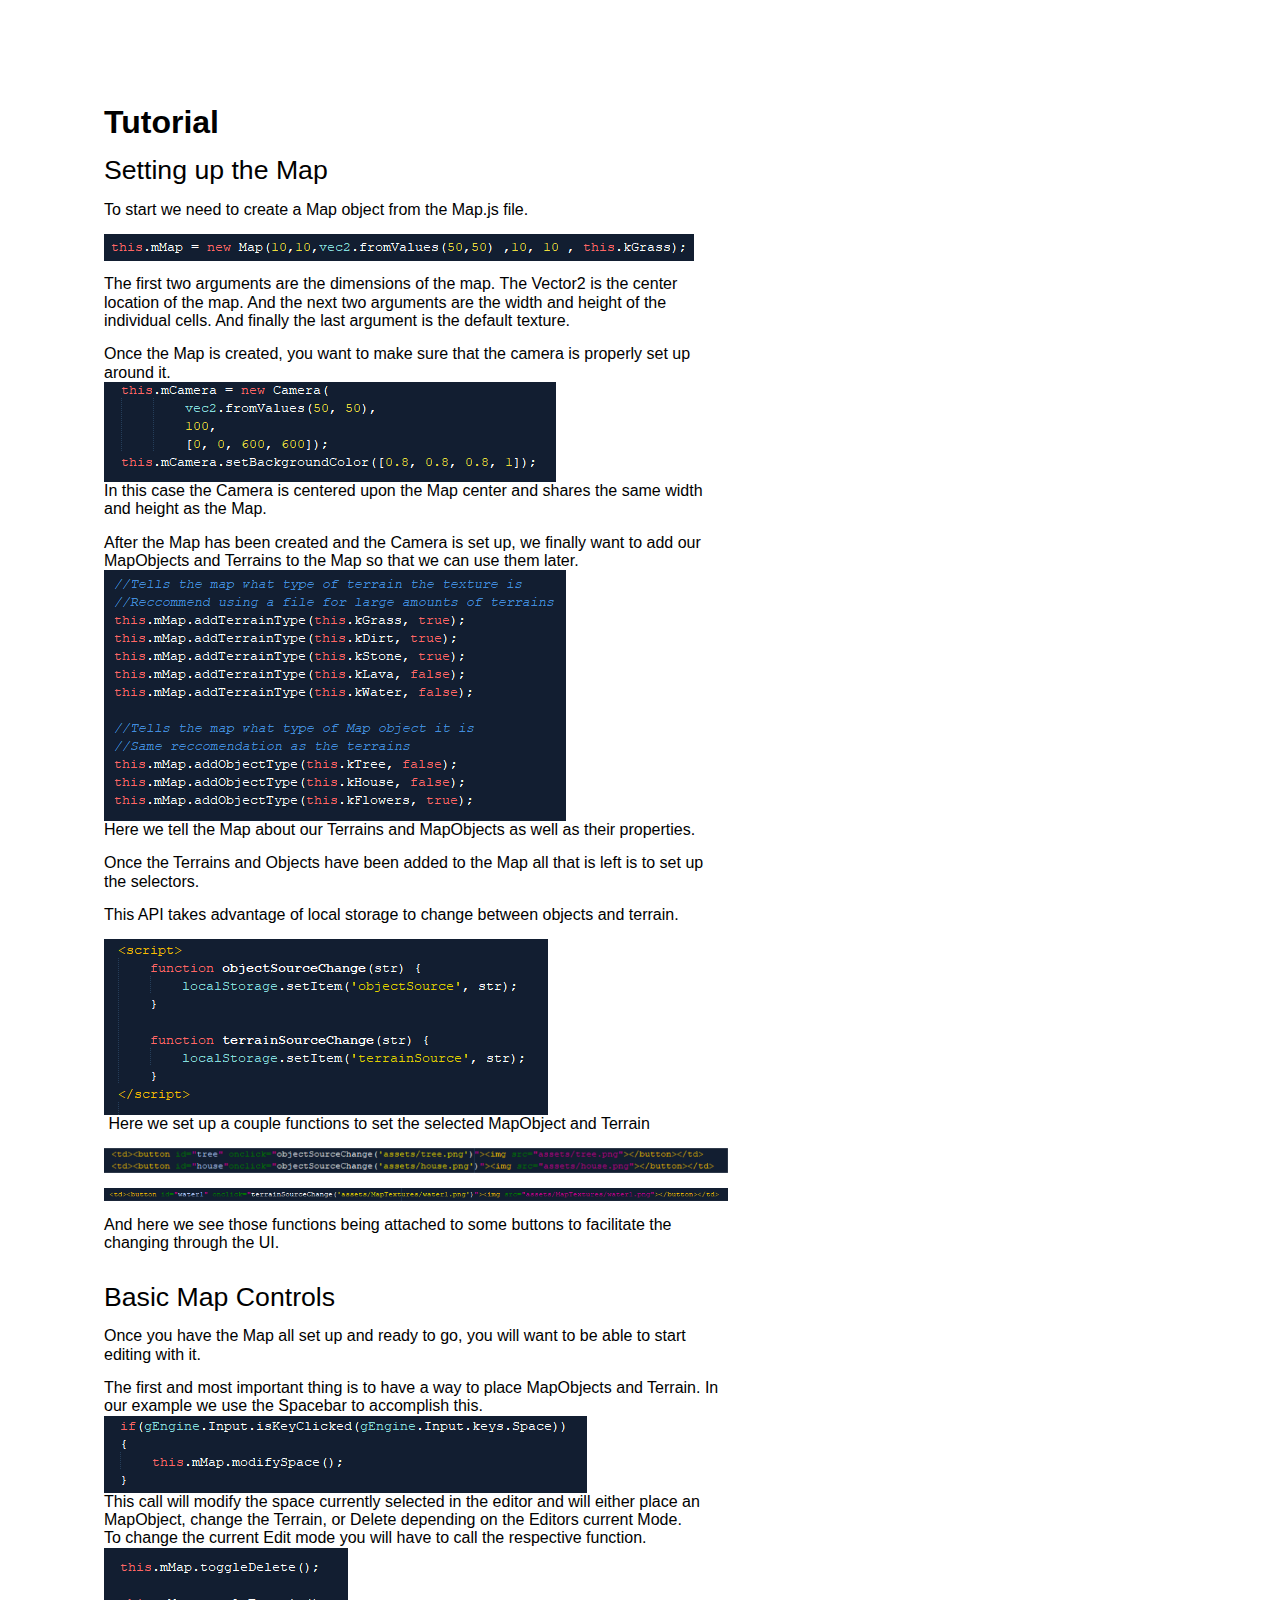
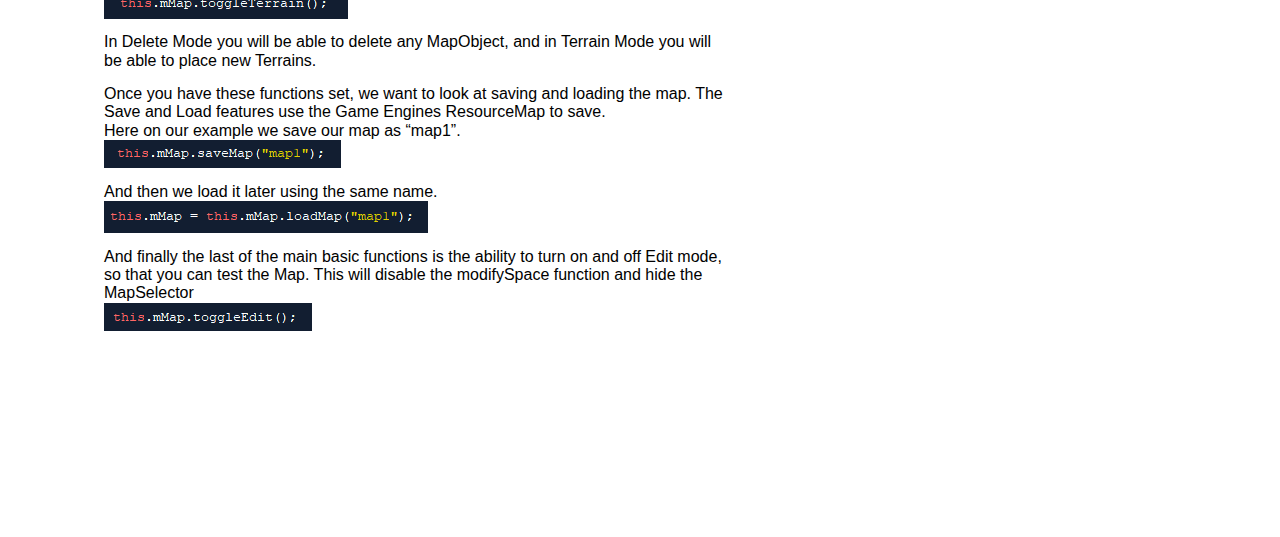
<file: Tutorial.html>
<html><head><meta content="text/html; charset=UTF-8" http-equiv="content-type"><style type="text/css">ol{margin:0;padding:0}table td,table th{padding:0}.c3{color:#000000;font-weight:400;text-decoration:none;vertical-align:baseline;font-size:20pt;font-family:"Arial";font-style:normal}.c2{color:#000000;font-weight:400;text-decoration:none;vertical-align:baseline;font-size:12pt;font-family:"Arial";font-style:normal}.c6{color:#000000;font-weight:700;text-decoration:none;vertical-align:baseline;font-size:24pt;font-family:"Arial";font-style:normal}.c5{color:#000000;font-weight:400;text-decoration:none;vertical-align:baseline;font-size:26pt;font-family:"Arial";font-style:normal}.c4{color:#000000;font-weight:400;text-decoration:none;vertical-align:baseline;font-size:16pt;font-family:"Arial";font-style:normal}.c0{padding-top:0pt;padding-bottom:0pt;line-height:1.15;orphans:2;widows:2;text-align:left;height:11pt}.c1{padding-top:0pt;padding-bottom:0pt;line-height:1.15;orphans:2;widows:2;text-align:left}.c7{background-color:#ffffff;max-width:468pt;padding:72pt 72pt 72pt 72pt}.title{padding-top:0pt;color:#000000;font-size:26pt;padding-bottom:3pt;font-family:"Arial";line-height:1.15;page-break-after:avoid;orphans:2;widows:2;text-align:left}.subtitle{padding-top:0pt;color:#666666;font-size:15pt;padding-bottom:16pt;font-family:"Arial";line-height:1.15;page-break-after:avoid;orphans:2;widows:2;text-align:left}li{color:#000000;font-size:11pt;font-family:"Arial"}p{margin:0;color:#000000;font-size:11pt;font-family:"Arial"}h1{padding-top:20pt;color:#000000;font-size:20pt;padding-bottom:6pt;font-family:"Arial";line-height:1.15;page-break-after:avoid;orphans:2;widows:2;text-align:left}h2{padding-top:18pt;color:#000000;font-size:16pt;padding-bottom:6pt;font-family:"Arial";line-height:1.15;page-break-after:avoid;orphans:2;widows:2;text-align:left}h3{padding-top:16pt;color:#434343;font-size:14pt;padding-bottom:4pt;font-family:"Arial";line-height:1.15;page-break-after:avoid;orphans:2;widows:2;text-align:left}h4{padding-top:14pt;color:#666666;font-size:12pt;padding-bottom:4pt;font-family:"Arial";line-height:1.15;page-break-after:avoid;orphans:2;widows:2;text-align:left}h5{padding-top:12pt;color:#666666;font-size:11pt;padding-bottom:4pt;font-family:"Arial";line-height:1.15;page-break-after:avoid;orphans:2;widows:2;text-align:left}h6{padding-top:12pt;color:#666666;font-size:11pt;padding-bottom:4pt;font-family:"Arial";line-height:1.15;page-break-after:avoid;font-style:italic;orphans:2;widows:2;text-align:left}</style></head><body class="c7"><p class="c1"><span class="c6">Tutorial</span></p><p class="c0"><span class="c6"></span></p><p class="c1"><span class="c3">Setting up the Map</span></p><p class="c0"><span class="c4"></span></p><p class="c1"><span class="c2">To start we need to create a Map object from the Map.js file.</span></p><p class="c0"><span class="c2"></span></p><p class="c1"><span style="overflow: hidden; display: inline-block; margin: 0.00px 0.00px; border: 0.00px solid #000000; transform: rotate(0.00rad) translateZ(0px); -webkit-transform: rotate(0.00rad) translateZ(0px); width: 590.00px; height: 27.00px;"><img alt="" src="images/image8.png" style="width: 590.00px; height: 27.00px; margin-left: 0.00px; margin-top: 0.00px; transform: rotate(0.00rad) translateZ(0px); -webkit-transform: rotate(0.00rad) translateZ(0px);" title=""></span></p><p class="c0"><span class="c2"></span></p><p class="c1"><span class="c2">The first two arguments are the dimensions of the map. The Vector2 is the center location of the map. And the next two arguments are the width and height of the individual cells. And finally the last argument is the default texture.</span></p><p class="c0"><span class="c2"></span></p><p class="c1"><span class="c2">Once the Map is created, you want to make sure that the camera is properly set up around it.</span></p><p class="c1"><span style="overflow: hidden; display: inline-block; margin: 0.00px 0.00px; border: 0.00px solid #000000; transform: rotate(0.00rad) translateZ(0px); -webkit-transform: rotate(0.00rad) translateZ(0px); width: 452.00px; height: 100.00px;"><img alt="" src="images/image7.png" style="width: 452.00px; height: 100.00px; margin-left: 0.00px; margin-top: 0.00px; transform: rotate(0.00rad) translateZ(0px); -webkit-transform: rotate(0.00rad) translateZ(0px);" title=""></span></p><p class="c1"><span class="c2">In this case the Camera is centered upon the Map center and shares the same width and height as the Map.</span></p><p class="c0"><span class="c2"></span></p><p class="c1"><span class="c2">After the Map has been created and the Camera is set up, we finally want to add our MapObjects and Terrains to the Map so that we can use them later.</span></p><p class="c1"><span style="overflow: hidden; display: inline-block; margin: 0.00px 0.00px; border: 0.00px solid #000000; transform: rotate(0.00rad) translateZ(0px); -webkit-transform: rotate(0.00rad) translateZ(0px); width: 462.00px; height: 251.00px;"><img alt="" src="images/image4.png" style="width: 462.00px; height: 251.00px; margin-left: 0.00px; margin-top: 0.00px; transform: rotate(0.00rad) translateZ(0px); -webkit-transform: rotate(0.00rad) translateZ(0px);" title=""></span></p><p class="c1"><span class="c2">Here we tell the Map about our Terrains and MapObjects as well as their properties.</span></p><p class="c0"><span class="c2"></span></p><p class="c1"><span class="c2">Once the Terrains and Objects have been added to the Map all that is left is to set up the selectors.</span></p><p class="c0"><span class="c2"></span></p><p class="c1"><span class="c2">This API takes advantage of local storage to change between objects and terrain.</span></p><p class="c0"><span class="c2"></span></p><p class="c1"><span style="overflow: hidden; display: inline-block; margin: 0.00px 0.00px; border: 0.00px solid #000000; transform: rotate(0.00rad) translateZ(0px); -webkit-transform: rotate(0.00rad) translateZ(0px); width: 444.00px; height: 176.00px;"><img alt="" src="images/image9.png" style="width: 444.00px; height: 176.00px; margin-left: 0.00px; margin-top: 0.00px; transform: rotate(0.00rad) translateZ(0px); -webkit-transform: rotate(0.00rad) translateZ(0px);" title=""></span></p><p class="c1"><span class="c2">&nbsp;Here we set up a couple functions to set the selected MapObject and Terrain</span></p><p class="c0"><span class="c2"></span></p><p class="c1"><span style="overflow: hidden; display: inline-block; margin: 0.00px 0.00px; border: 0.00px solid #000000; transform: rotate(0.00rad) translateZ(0px); -webkit-transform: rotate(0.00rad) translateZ(0px); width: 624.00px; height: 25.33px;"><img alt="" src="images/image2.png" style="width: 624.00px; height: 25.33px; margin-left: 0.00px; margin-top: 0.00px; transform: rotate(0.00rad) translateZ(0px); -webkit-transform: rotate(0.00rad) translateZ(0px);" title=""></span></p><p class="c0"><span class="c2"></span></p><p class="c1"><span style="overflow: hidden; display: inline-block; margin: 0.00px 0.00px; border: 0.00px solid #000000; transform: rotate(0.00rad) translateZ(0px); -webkit-transform: rotate(0.00rad) translateZ(0px); width: 624.00px; height: 13.33px;"><img alt="" src="images/image6.png" style="width: 624.00px; height: 13.33px; margin-left: 0.00px; margin-top: 0.00px; transform: rotate(0.00rad) translateZ(0px); -webkit-transform: rotate(0.00rad) translateZ(0px);" title=""></span></p><p class="c0"><span class="c2"></span></p><p class="c1"><span class="c2">And here we see those functions being attached to some buttons to facilitate the changing through the UI.</span></p><p class="c0"><span class="c2"></span></p><p class="c0"><span class="c2"></span></p><p class="c1"><span class="c3">Basic Map Controls</span></p><p class="c0"><span class="c3"></span></p><p class="c1"><span class="c2">Once you have the Map all set up and ready to go, you will want to be able to start editing with it.</span></p><p class="c0"><span class="c2"></span></p><p class="c1"><span class="c2">The first and most important thing is to have a way to place MapObjects and Terrain. In our example we use the Spacebar to accomplish this.</span></p><p class="c1"><span style="overflow: hidden; display: inline-block; margin: 0.00px 0.00px; border: 0.00px solid #000000; transform: rotate(0.00rad) translateZ(0px); -webkit-transform: rotate(0.00rad) translateZ(0px); width: 483.00px; height: 77.00px;"><img alt="" src="images/image3.png" style="width: 483.00px; height: 77.00px; margin-left: 0.00px; margin-top: 0.00px; transform: rotate(0.00rad) translateZ(0px); -webkit-transform: rotate(0.00rad) translateZ(0px);" title=""></span></p><p class="c1"><span class="c2">This call will modify the space currently selected in the editor and will either place an MapObject, change the Terrain, or Delete depending on the Editors current Mode.</span></p><p class="c1"><span class="c2">To change the current Edit mode you will have to call the respective function.</span></p><p class="c1"><span style="overflow: hidden; display: inline-block; margin: 0.00px 0.00px; border: 0.00px solid #000000; transform: rotate(0.00rad) translateZ(0px); -webkit-transform: rotate(0.00rad) translateZ(0px); width: 244.00px; height: 71.00px;"><img alt="" src="images/image10.png" style="width: 244.00px; height: 71.00px; margin-left: 0.00px; margin-top: 0.00px; transform: rotate(0.00rad) translateZ(0px); -webkit-transform: rotate(0.00rad) translateZ(0px);" title=""></span></p><p class="c0"><span class="c2"></span></p><p class="c1"><span class="c2">In Delete Mode you will be able to delete any MapObject, and in Terrain Mode you will be able to place new Terrains.</span></p><p class="c0"><span class="c2"></span></p><p class="c1"><span class="c2">Once you have these functions set, we want to look at saving and loading the map. The Save and Load features use the Game Engines ResourceMap to save.</span></p><p class="c1"><span class="c2">Here on our example we save our map as &ldquo;map1&rdquo;.</span></p><p class="c1"><span style="overflow: hidden; display: inline-block; margin: 0.00px 0.00px; border: 0.00px solid #000000; transform: rotate(0.00rad) translateZ(0px); -webkit-transform: rotate(0.00rad) translateZ(0px); width: 237.00px; height: 28.00px;"><img alt="" src="images/image11.png" style="width: 237.00px; height: 28.00px; margin-left: 0.00px; margin-top: 0.00px; transform: rotate(0.00rad) translateZ(0px); -webkit-transform: rotate(0.00rad) translateZ(0px);" title=""></span></p><p class="c0"><span class="c2"></span></p><p class="c1"><span class="c2">And then we load it later using the same name.</span></p><p class="c1"><span style="overflow: hidden; display: inline-block; margin: 0.00px 0.00px; border: 0.00px solid #000000; transform: rotate(0.00rad) translateZ(0px); -webkit-transform: rotate(0.00rad) translateZ(0px); width: 324.00px; height: 32.00px;"><img alt="" src="images/image1.png" style="width: 324.00px; height: 32.00px; margin-left: 0.00px; margin-top: 0.00px; transform: rotate(0.00rad) translateZ(0px); -webkit-transform: rotate(0.00rad) translateZ(0px);" title=""></span></p><p class="c0"><span class="c2"></span></p><p class="c1"><span class="c2">And finally the last of the main basic functions is the ability to turn on and off Edit mode, so that you can test the Map. This will disable the modifySpace function and hide the MapSelector</span></p><p class="c1"><span style="overflow: hidden; display: inline-block; margin: 0.00px 0.00px; border: 0.00px solid #000000; transform: rotate(0.00rad) translateZ(0px); -webkit-transform: rotate(0.00rad) translateZ(0px); width: 208.00px; height: 28.00px;"><img alt="" src="images/image5.png" style="width: 208.00px; height: 28.00px; margin-left: 0.00px; margin-top: 0.00px; transform: rotate(0.00rad) translateZ(0px); -webkit-transform: rotate(0.00rad) translateZ(0px);" title=""></span></p><p class="c0"><span class="c2"></span></p><p class="c0"><span class="c2"></span></p><p class="c0"><span class="c2"></span></p><p class="c0"><span class="c2"></span></p><p class="c0"><span class="c2"></span></p><p class="c0"><span class="c2"></span></p><p class="c0"><span class="c5"></span></p></body></html>
</file>
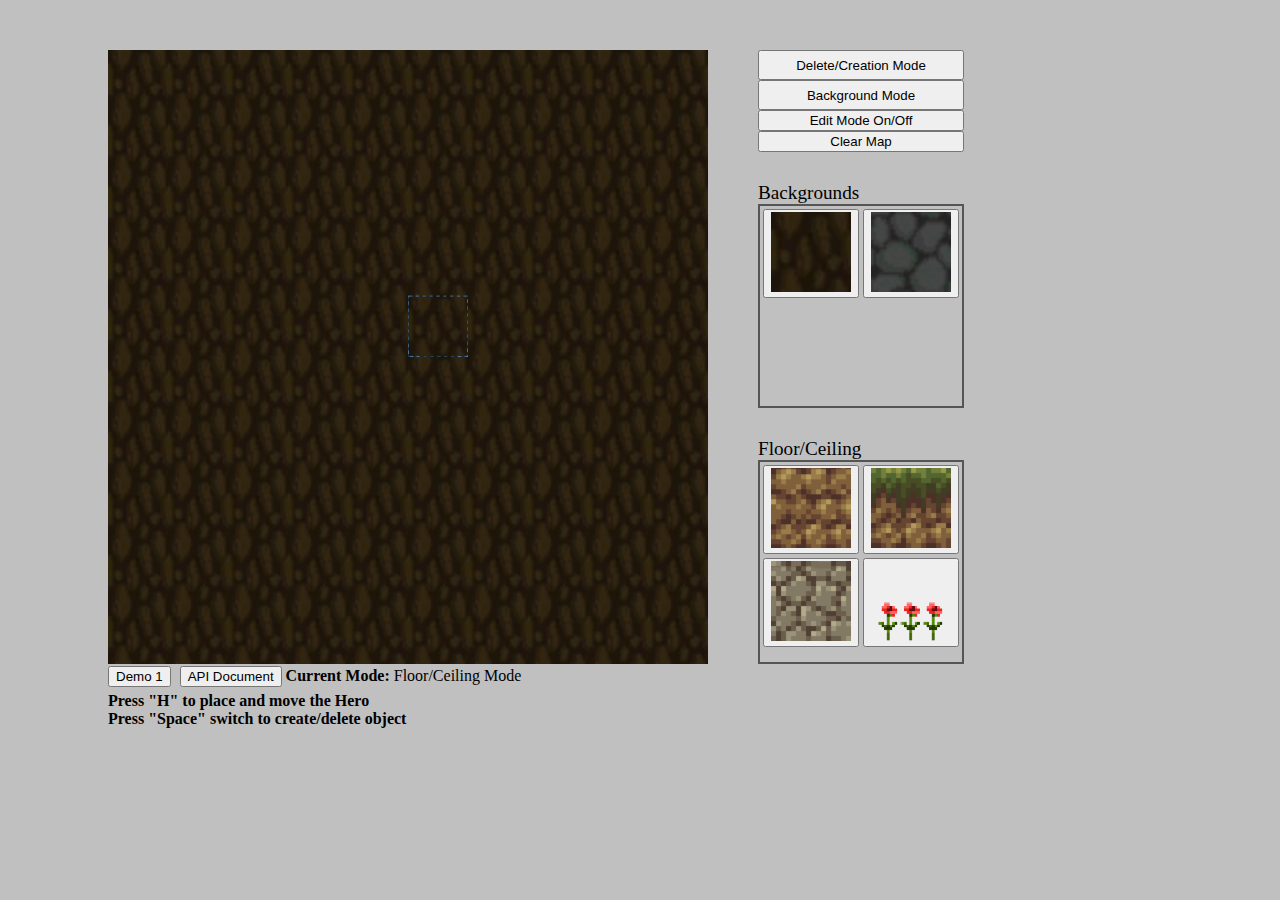
<file: public_html/index2.html>
<!DOCTYPE html>
<html>
    <head>
        <title>Demo 2</title>
        <link rel ="icon" type ="image/x-icon" href="./assets/Hero2.png">
        <link rel="stylesheet" href="style.css">

        <!-- the following says there are javascript source code contained in 
             the external source files
        -->
        <!-- external library -->
        <script type="text/javascript" src="src/lib/gl-matrix.js"></script>
        
        <!-- Engine code -->
        <!-- Core of Engine --> 
        <script type="text/javascript" src="src/Engine/Core/Engine_Core.js"></script>
        <script type="text/javascript" src="src/Engine/Core/Engine_VertexBuffer.js"></script>
        <script type="text/javascript" src="src/Engine/Core/Engine_GameLoop.js"></script>
        <script type="text/javascript" src="src/Engine/Core/Engine_Input.js"></script>
        <!-- Resource support -->
        <script type="text/javascript" src="src/Engine/Core/Resources/Engine_ResourceMap.js"></script>
        <script type="text/javascript" src="src/Engine/Core/Resources/Engine_TextFileLoader.js"></script>
        <script type="text/javascript" src="src/Engine/Core/Resources/Engine_DefaultResources.js"></script>

        <script type="text/javascript" src="src/Engine/Core/Resources/Engine_Textures.js"></script>
        <script type="text/javascript" src="src/Engine/Transform.js"></script>
        <script type="text/javascript" src="src/Engine/Camera.js"></script>
        <script type="text/javascript" src="src/Engine/Scene.js"></script>
        <!-- Renderables -->
        <script type="text/javascript" src="src/Engine/Renderables/Renderable.js"></script>
        <script type="text/javascript" src="src/Engine/Renderables/TextureRenderable.js"></script>
        <script type="text/javascript" src="src/Engine/Renderables/SpriteRenderable.js"></script>
        <script type="text/javascript" src="src/Engine/Renderables/SpriteAnimateRenderable.js"></script>
        
        <!-- Shaders -->
        <script type="text/javascript" src="src/Engine/Shaders/SimpleShader.js"></script>
        <script type="text/javascript" src="src/Engine/Shaders/TextureShader.js"></script>
        <script type="text/javascript" src="src/Engine/Shaders/SpriteShader.js"></script>
        
        <!-- API Code -->
        <script type="text/javascript" src="src/Engine/Api/MapObject.js"></script>
        <script type="text/javascript" src="src/Engine/Api/Map.js"></script>
        <script type="text/javascript" src="src/Engine/Api/MapObjectSet.js"></script>
        <script type="text/javascript" src="src/Engine/Api/Terrain.js"></script>
        <script type="text/javascript" src="src/Engine/Api/TerrainSet.js"></script>
        <script type="text/javascript" src="src/Engine/Api/MapSelector.js"></script>
        <script type="text/javascript" src="src/Engine/Api/ScrollHero.js"></script>

        <!-- Client game code -->
        <script type="text/javascript" src="src/MyGame/MyScrollGame.js"></script>

        <script>
            function picSourceChange(str) {
                localStorage.setItem('picSource', str);
            }

            function terrainSourceChange(str) {
                localStorage.setItem('terrainSource', str);
            }
            var myGame = new MyScrollGame();
            
    </script>
    </head>
    
    <body onload="
        gEngine.Core.initializeEngineCore('GLCanvas', myGame);
     ">
        <div class="flex-container">
        <canvas id="GLCanvas" width="600" height="600">
            <!-- GLCanvas is the area we will draw in: a 640x480 area. -->
            Your browser does not support the HTML5 canvas.
            <!-- this message will show only if WebGL clearing failed -->
        </canvas>
        <div class="table-container">
    
        <button class="deleteButton" id="delete" onclick="myGame.mMap.toggleDelete()">Delete/Creation Mode</button>
        <button class="terrainButton" id="terrain" onclick="myGame.mMap.toggleTerrain()">Background Mode</button>
        <button class="editButton" id="edit" onclick="myGame.mMap.toggleEdit()">Edit Mode On/Off</button>
        <button class="clearButton" id="clear" onclick="myGame.mMap.clearMap()">Clear Map</button>
          
        <div class="name">Backgrounds</div>
        <div class="terrain-container">
        <table class="terrain-table">
        <tr>
            <td><button id="caveback1" onclick="terrainSourceChange('assets/MapTextures/caveback1.png')"><img src="assets/MapTextures/caveback1.png"></button></td>
            <td><button id="caveback2" onclick="terrainSourceChange('assets/MapTextures/caveback2.png')"><img src="assets/MapTextures/caveback2.png"</button></td>
        </tr>
        </table>
        </div>
        <div class="name">Floor/Ceiling</div>
        <div class="object-container">
        <table>
        <tr>
            <td><button id="cavedirt" onclick="picSourceChange('assets/MapTextures/cavedirt1.png')"><img src="assets/MapTextures/cavedirt1.png"></button></td>
            <td><button id="cavedirtgrass"onclick="picSourceChange('assets/MapTextures/cavegrassdirt1.png')"><img src="assets/MapTextures/cavegrassdirt1.png"></button></td>
        </tr>
        <tr>
             <td><button id="caverock"onclick="picSourceChange('assets/MapTextures/caverock1.png')"><img src="assets/MapTextures/caverock1.png"></button></td>
             <td><button id="caverock"onclick="picSourceChange('assets/scrollFlowers.png')"><img src="assets/scrollFlowers.png"></button></td>
        </tr>
        </table>
        </div>
        </div>
        </div>
        <a href="index.html"><button class="index">Demo 1</button></a>
        <a href="MapEditorApiDocumentation.html"><button class="apiButton">API Document</button></a>
        <span id='CurMode'></span>
        <div class="instruction-container">
        <div>
        <b>Press "H" to place and move the Hero</b><br>       
        <b>Press "Space" switch to create/delete object</b><br>
        </div>
        <div>
        
        
        </div>
        </div>
        
        <script>
            var gCurMode = function(mode)
            {
                var elm = document.getElementById("CurMode");
                if(mode === "Terrain Mode")
                {
                    elm.innerHTML = "<b>Current Mode: </b>Background Mode";
                }
                else if(mode ==="Object Mode")
                {
                    elm.innerHTML = "<b>Current Mode: </b>Floor/Ceiling Mode";
                }
                else
                {
                    elm.innerHTML = "<b>Current Mode: </b>" + mode;
                }
                    
                
            };
            
        </script>
        
    </body>
</html>
</file>
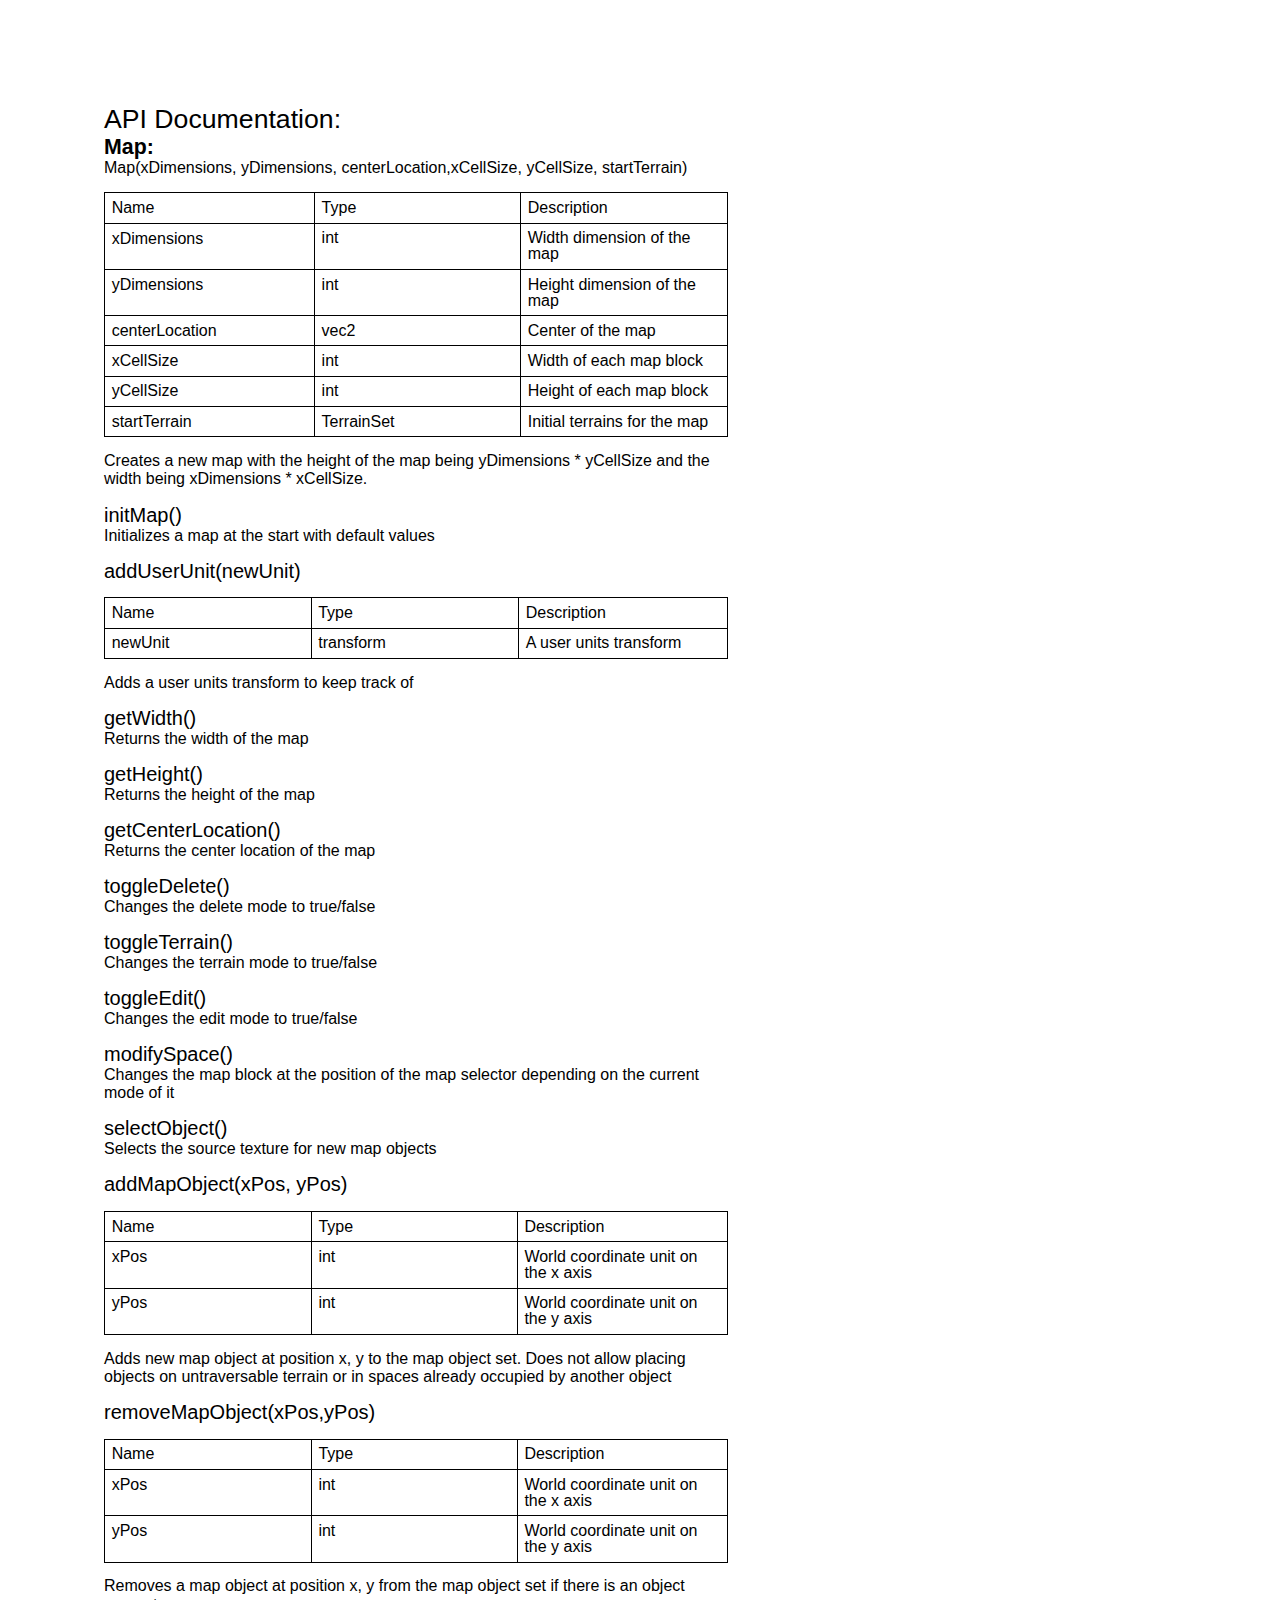
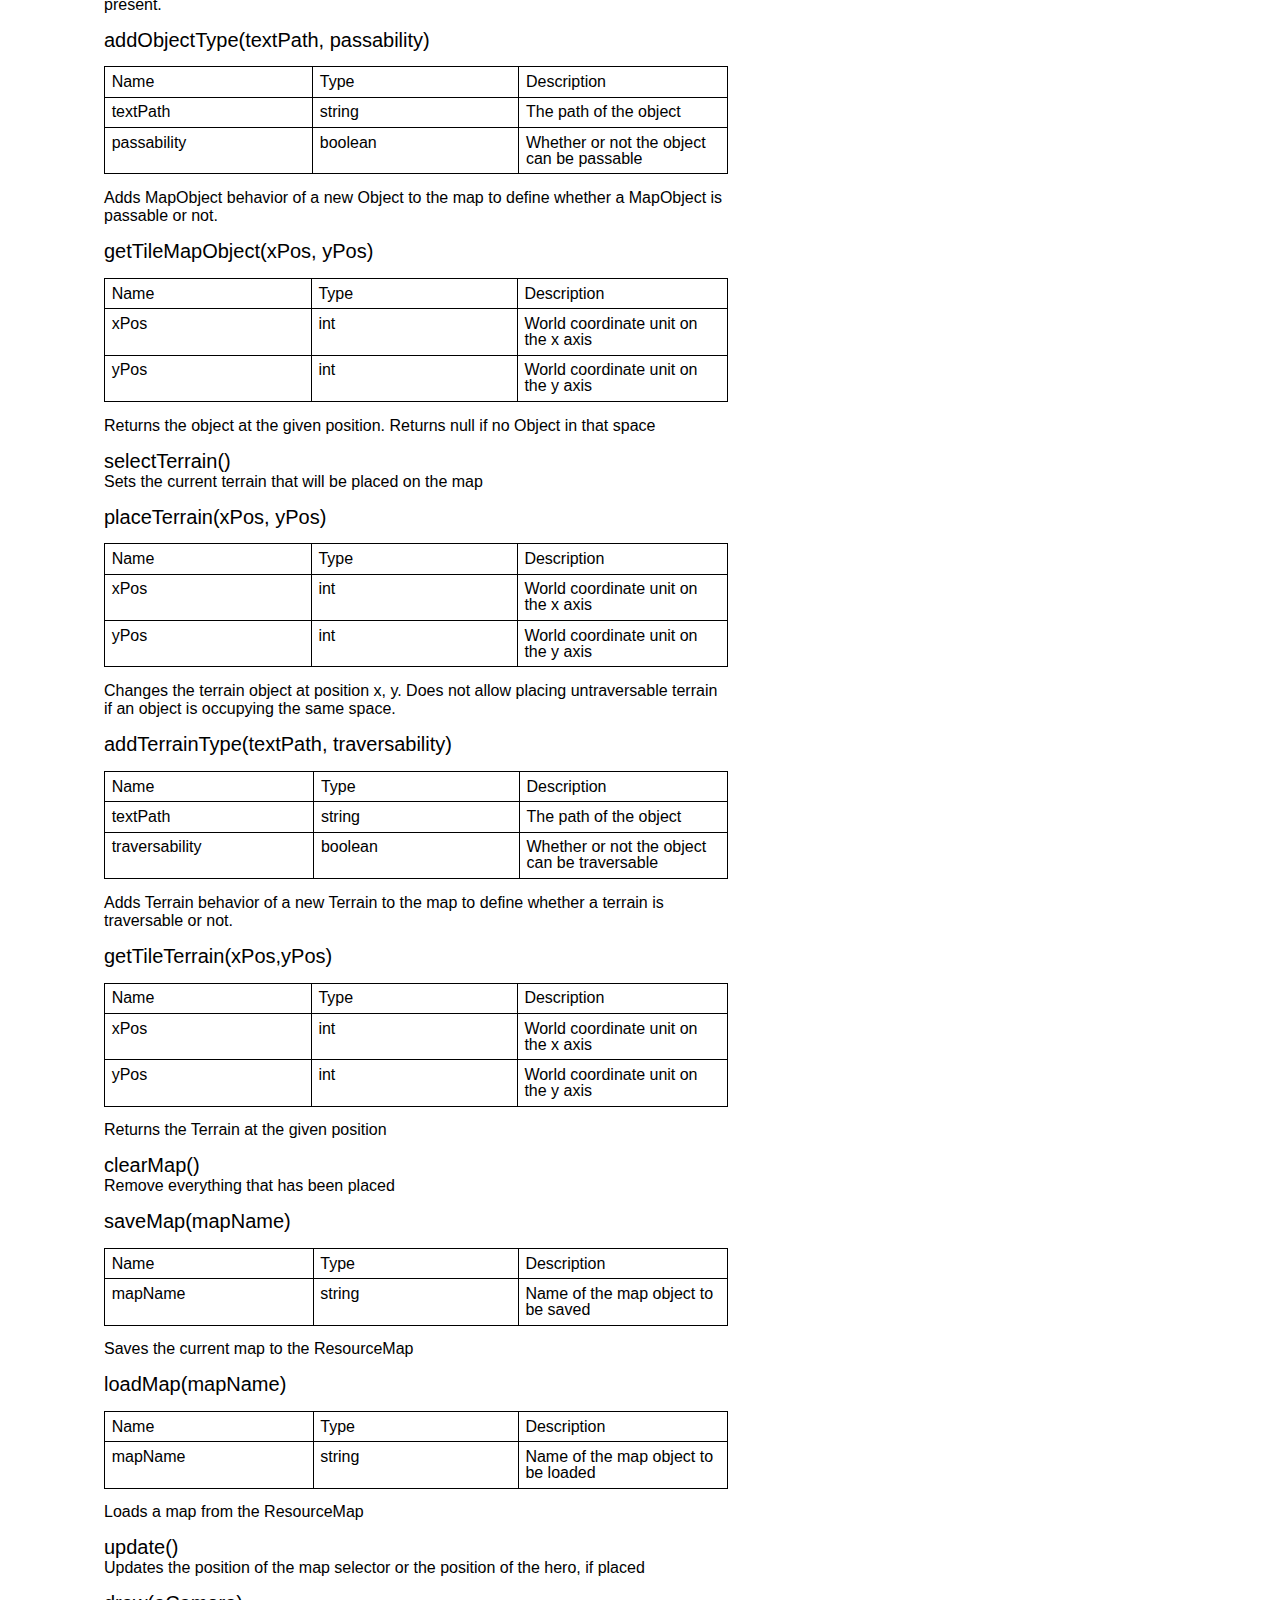
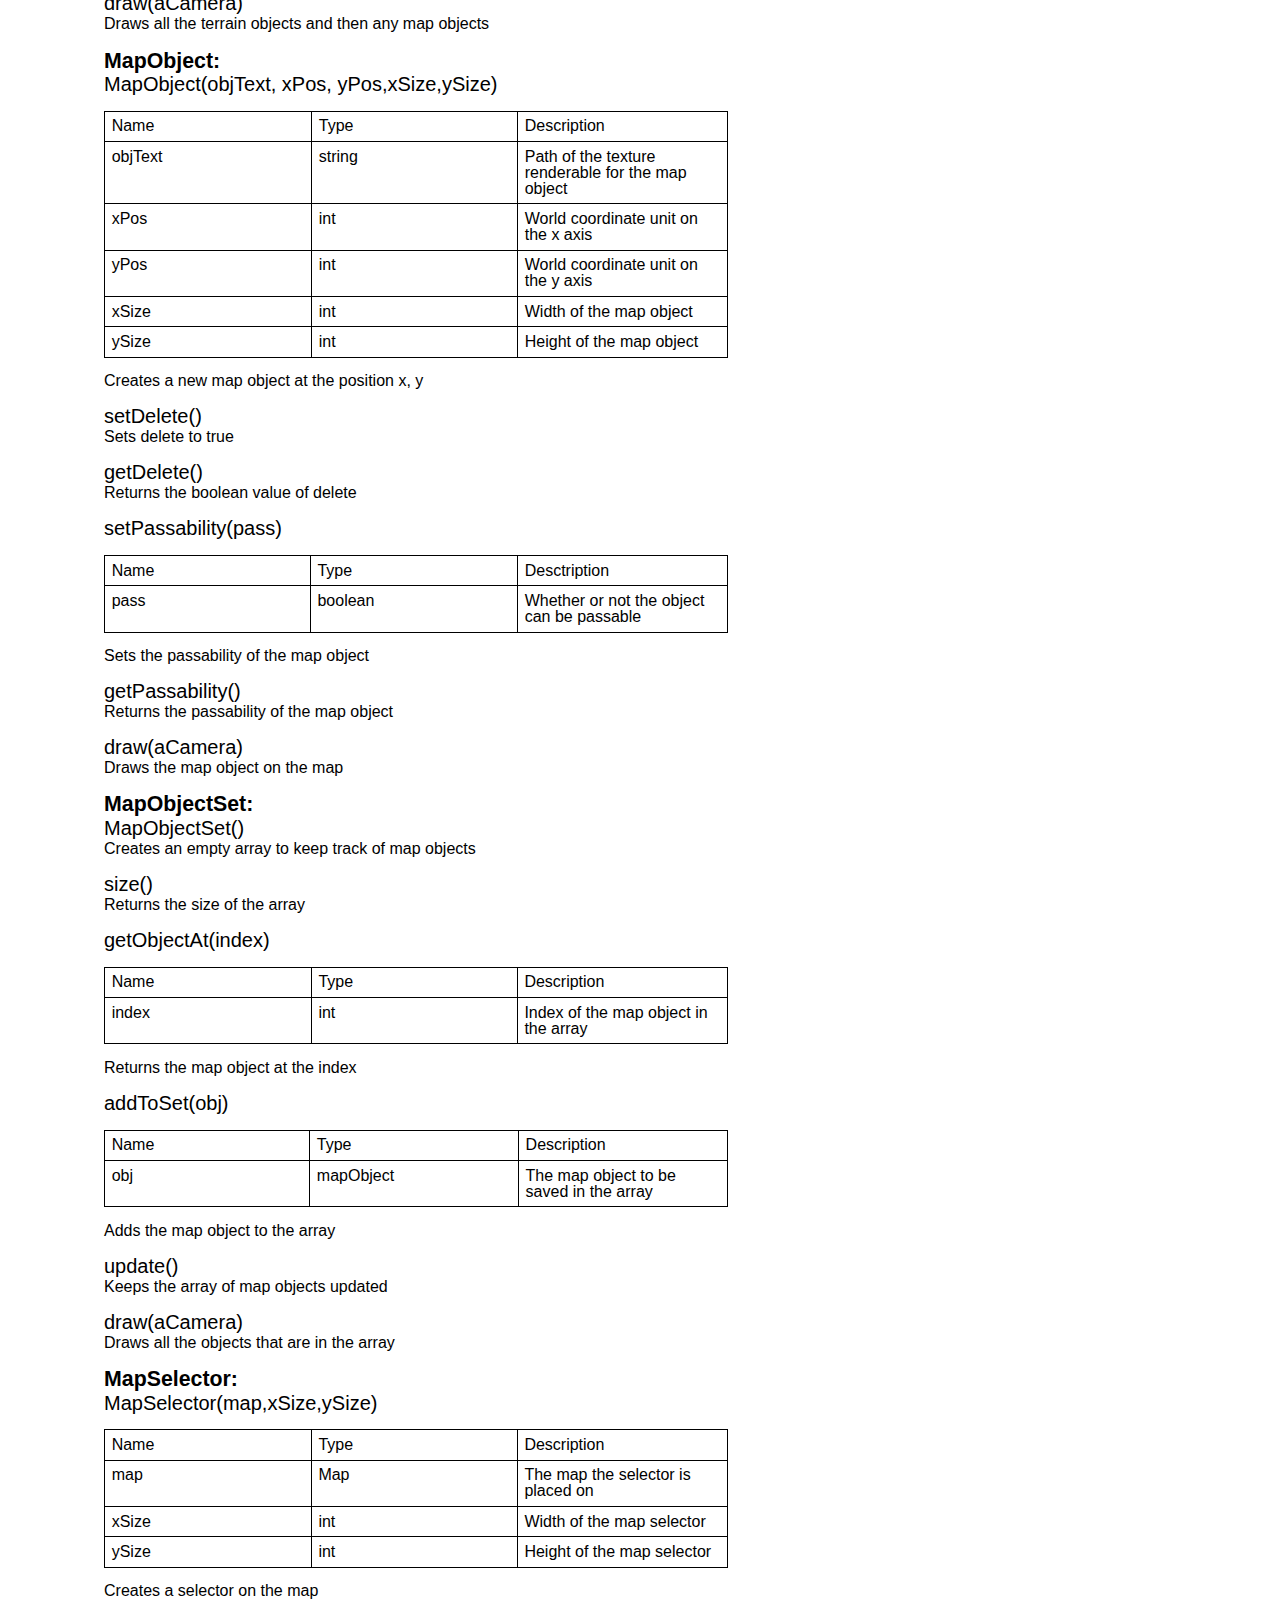
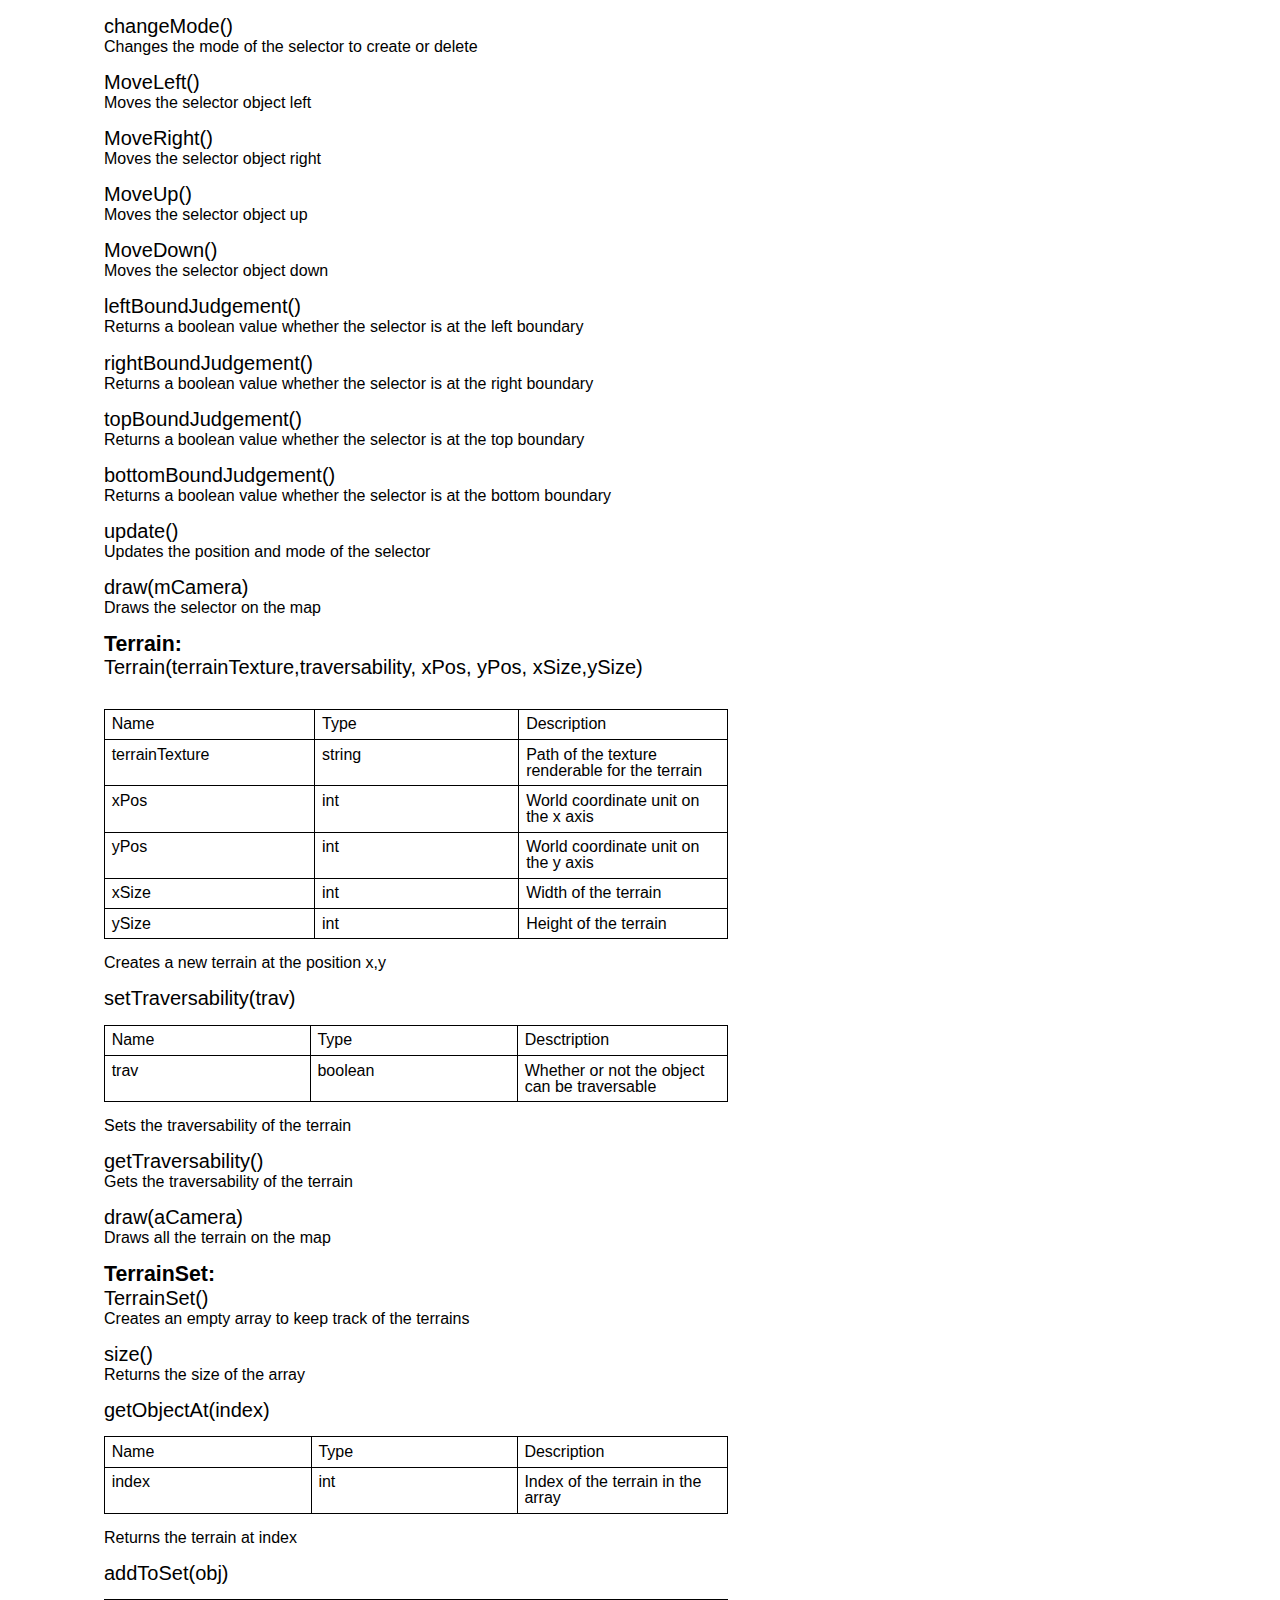
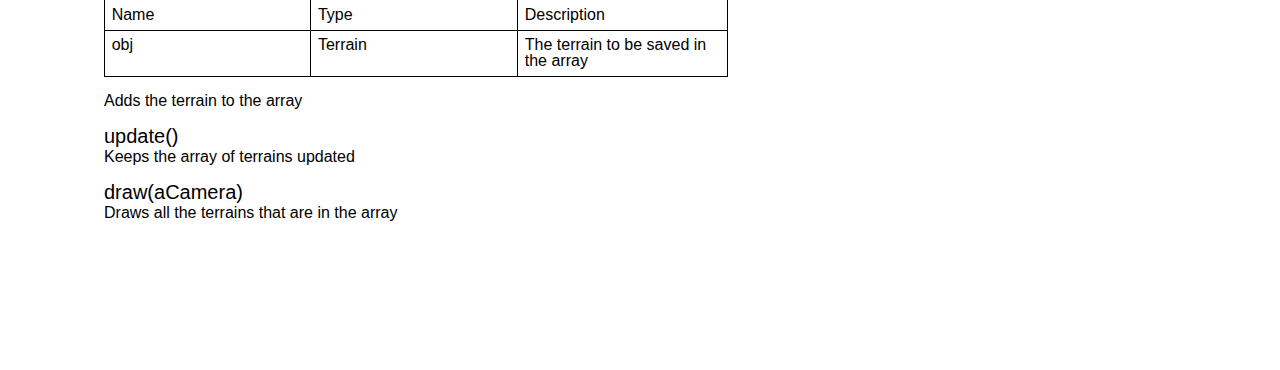
<file: public_html/MapEditorAPIDocumentation.html>
<html><head><meta content="text/html; charset=UTF-8" http-equiv="content-type"><style type="text/css">ol{margin:0;padding:0}table td,table th{padding:0}.c4{border-right-style:solid;padding:5pt 5pt 5pt 5pt;border-bottom-color:#000000;border-top-width:1pt;border-right-width:1pt;border-left-color:#000000;vertical-align:top;border-right-color:#000000;border-left-width:1pt;border-top-style:solid;border-left-style:solid;border-bottom-width:1pt;width:156pt;border-top-color:#000000;border-bottom-style:solid}.c5{color:#000000;font-weight:700;text-decoration:none;vertical-align:baseline;font-size:16pt;font-family:"Arial";font-style:normal}.c2{padding-top:0pt;padding-bottom:0pt;line-height:1.15;orphans:2;widows:2;text-align:left;height:11pt}.c1{color:#000000;font-weight:400;text-decoration:none;vertical-align:baseline;font-size:12pt;font-family:"Arial";font-style:normal}.c11{color:#000000;font-weight:400;text-decoration:none;vertical-align:baseline;font-size:13pt;font-family:"Arial";font-style:normal}.c10{color:#000000;font-weight:400;text-decoration:none;vertical-align:baseline;font-size:15pt;font-family:"Arial";font-style:normal}.c14{color:#000000;font-weight:400;text-decoration:none;vertical-align:baseline;font-family:"Arial";font-style:normal}.c7{padding-top:0pt;padding-bottom:0pt;line-height:1.15;text-align:left}.c0{padding-top:0pt;padding-bottom:0pt;line-height:1.0;text-align:left}.c8{border-spacing:0;border-collapse:collapse;margin-right:auto}.c12{background-color:#ffffff;max-width:468pt;padding:72pt 72pt 72pt 72pt}.c3{orphans:2;widows:2}.c6{height:0pt}.c9{font-size:12pt}.c13{font-size:20pt}.title{padding-top:0pt;color:#000000;font-size:26pt;padding-bottom:3pt;font-family:"Arial";line-height:1.15;page-break-after:avoid;orphans:2;widows:2;text-align:left}.subtitle{padding-top:0pt;color:#666666;font-size:15pt;padding-bottom:16pt;font-family:"Arial";line-height:1.15;page-break-after:avoid;orphans:2;widows:2;text-align:left}li{color:#000000;font-size:11pt;font-family:"Arial"}p{margin:0;color:#000000;font-size:11pt;font-family:"Arial"}h1{padding-top:20pt;color:#000000;font-size:20pt;padding-bottom:6pt;font-family:"Arial";line-height:1.15;page-break-after:avoid;orphans:2;widows:2;text-align:left}h2{padding-top:18pt;color:#000000;font-size:16pt;padding-bottom:6pt;font-family:"Arial";line-height:1.15;page-break-after:avoid;orphans:2;widows:2;text-align:left}h3{padding-top:16pt;color:#434343;font-size:14pt;padding-bottom:4pt;font-family:"Arial";line-height:1.15;page-break-after:avoid;orphans:2;widows:2;text-align:left}h4{padding-top:14pt;color:#666666;font-size:12pt;padding-bottom:4pt;font-family:"Arial";line-height:1.15;page-break-after:avoid;orphans:2;widows:2;text-align:left}h5{padding-top:12pt;color:#666666;font-size:11pt;padding-bottom:4pt;font-family:"Arial";line-height:1.15;page-break-after:avoid;orphans:2;widows:2;text-align:left}h6{padding-top:12pt;color:#666666;font-size:11pt;padding-bottom:4pt;font-family:"Arial";line-height:1.15;page-break-after:avoid;font-style:italic;orphans:2;widows:2;text-align:left}</style></head><body class="c12"><p class="c7 c3"><span class="c13">API Documentation:</span></p><p class="c7 c3"><span class="c5">Map:</span></p><p class="c7 c3"><span class="c1">Map(xDimensions, yDimensions, centerLocation,xCellSize, yCellSize, startTerrain)</span></p><p class="c2"><span class="c1"></span></p><a id="t.a3c6d5c8a894b4a0c150edbd1b0c628eae425cf6"></a><a id="t.0"></a><table class="c8"><tbody><tr class="c6"><td class="c4" colspan="1" rowspan="1"><p class="c0"><span class="c1">Name</span></p></td><td class="c4" colspan="1" rowspan="1"><p class="c0"><span class="c1">Type</span></p></td><td class="c4" colspan="1" rowspan="1"><p class="c0"><span class="c1">Description</span></p></td></tr><tr class="c6"><td class="c4" colspan="1" rowspan="1"><p class="c7 c3"><span class="c1">xDimensions</span></p></td><td class="c4" colspan="1" rowspan="1"><p class="c0"><span class="c1">int</span></p></td><td class="c4" colspan="1" rowspan="1"><p class="c0"><span class="c1">Width dimension of the map</span></p></td></tr><tr class="c6"><td class="c4" colspan="1" rowspan="1"><p class="c0"><span class="c1">yDimensions</span></p></td><td class="c4" colspan="1" rowspan="1"><p class="c0"><span class="c1">int</span></p></td><td class="c4" colspan="1" rowspan="1"><p class="c0"><span class="c1">Height dimension of the map</span></p></td></tr><tr class="c6"><td class="c4" colspan="1" rowspan="1"><p class="c0"><span class="c1">centerLocation</span></p></td><td class="c4" colspan="1" rowspan="1"><p class="c0"><span class="c1">vec2</span></p></td><td class="c4" colspan="1" rowspan="1"><p class="c0"><span class="c1">Center of the map</span></p></td></tr><tr class="c6"><td class="c4" colspan="1" rowspan="1"><p class="c0"><span class="c1">xCellSize</span></p></td><td class="c4" colspan="1" rowspan="1"><p class="c0"><span class="c1">int</span></p></td><td class="c4" colspan="1" rowspan="1"><p class="c0"><span class="c1">Width of each map block</span></p></td></tr><tr class="c6"><td class="c4" colspan="1" rowspan="1"><p class="c0"><span class="c1">yCellSize</span></p></td><td class="c4" colspan="1" rowspan="1"><p class="c0"><span class="c1">int</span></p></td><td class="c4" colspan="1" rowspan="1"><p class="c0"><span class="c1">Height of each map block</span></p></td></tr><tr class="c6"><td class="c4" colspan="1" rowspan="1"><p class="c0"><span class="c1">startTerrain</span></p></td><td class="c4" colspan="1" rowspan="1"><p class="c0"><span class="c1">TerrainSet</span></p></td><td class="c4" colspan="1" rowspan="1"><p class="c0"><span class="c1">Initial terrains for the map</span></p></td></tr></tbody></table><p class="c2"><span class="c1"></span></p><p class="c7 c3"><span class="c9">Creates a new map with the height of the map being yDimensions * yCellSize and the width </span><span class="c9">being</span><span class="c1">&nbsp;xDimensions * xCellSize.</span></p><p class="c2"><span class="c1"></span></p><p class="c7 c3"><span class="c10">initMap()</span></p><p class="c7 c3"><span class="c1">Initializes a map at the start with default values </span></p><p class="c2"><span class="c1"></span></p><p class="c7 c3"><span class="c10">addUserUnit(newUnit)</span></p><p class="c2"><span class="c1"></span></p><a id="t.25e8975eaf01899e21b3f1ab3c81698b86bc344a"></a><a id="t.1"></a><table class="c8"><tbody><tr class="c6"><td class="c4" colspan="1" rowspan="1"><p class="c0"><span class="c1">Name</span></p></td><td class="c4" colspan="1" rowspan="1"><p class="c0"><span class="c1">Type</span></p></td><td class="c4" colspan="1" rowspan="1"><p class="c0"><span class="c1">Description</span></p></td></tr><tr class="c6"><td class="c4" colspan="1" rowspan="1"><p class="c0"><span class="c1">newUnit</span></p></td><td class="c4" colspan="1" rowspan="1"><p class="c0"><span class="c1">transform</span></p></td><td class="c4" colspan="1" rowspan="1"><p class="c0"><span class="c1">A user units transform </span></p></td></tr></tbody></table><p class="c2"><span class="c1"></span></p><p class="c7 c3"><span class="c1">Adds a user units transform to keep track of</span></p><p class="c2"><span class="c1"></span></p><p class="c7 c3"><span class="c10">getWidth()</span></p><p class="c7 c3"><span class="c1">Returns the width of the map</span></p><p class="c2"><span class="c1"></span></p><p class="c7 c3"><span class="c10">getHeight()</span></p><p class="c7 c3"><span class="c1">Returns the height of the map</span></p><p class="c2"><span class="c1"></span></p><p class="c7 c3"><span class="c10">getCenterLocation()</span></p><p class="c7 c3"><span class="c1">Returns the center location of the map</span></p><p class="c2"><span class="c1"></span></p><p class="c7 c3"><span class="c10">toggleDelete()</span></p><p class="c7 c3"><span class="c1">Changes the delete mode to true/false</span></p><p class="c2"><span class="c1"></span></p><p class="c7 c3"><span class="c10">toggleTerrain()</span></p><p class="c7 c3"><span class="c1">Changes the terrain mode to true/false</span></p><p class="c2"><span class="c1"></span></p><p class="c7 c3"><span class="c10">toggleEdit()</span></p><p class="c7 c3"><span class="c1">Changes the edit mode to true/false</span></p><p class="c2"><span class="c1"></span></p><p class="c7 c3"><span class="c10">modifySpace()</span></p><p class="c7 c3"><span class="c1">Changes the map block at the position of the map selector depending on the current mode of it</span></p><p class="c2"><span class="c1"></span></p><p class="c3 c7"><span class="c10">selectObject()</span></p><p class="c7 c3"><span class="c1">Selects the source texture for new map objects</span></p><p class="c2"><span class="c1"></span></p><p class="c7 c3"><span class="c10">addMapObject(xPos, yPos)</span></p><p class="c2"><span class="c1"></span></p><a id="t.ae45f9fcb3618468f60e59d7488a683ced630ac5"></a><a id="t.2"></a><table class="c8"><tbody><tr class="c6"><td class="c4" colspan="1" rowspan="1"><p class="c0"><span class="c1">Name </span></p></td><td class="c4" colspan="1" rowspan="1"><p class="c0"><span class="c1">Type </span></p></td><td class="c4" colspan="1" rowspan="1"><p class="c0"><span class="c1">Description </span></p></td></tr><tr class="c6"><td class="c4" colspan="1" rowspan="1"><p class="c0"><span class="c1">xPos</span></p></td><td class="c4" colspan="1" rowspan="1"><p class="c0"><span class="c1">int</span></p></td><td class="c4" colspan="1" rowspan="1"><p class="c0 c3"><span class="c9">W</span><span class="c9">orld coordinate unit on the x axis</span></p></td></tr><tr class="c6"><td class="c4" colspan="1" rowspan="1"><p class="c0"><span class="c1">yPos</span></p></td><td class="c4" colspan="1" rowspan="1"><p class="c0"><span class="c1">int</span></p></td><td class="c4" colspan="1" rowspan="1"><p class="c0 c3"><span class="c1">World coordinate unit on the y axis</span></p></td></tr></tbody></table><p class="c2"><span class="c1"></span></p><p class="c7 c3"><span class="c1">Adds new map object at position x, y to the map object set. Does not allow placing objects on untraversable terrain or in spaces already occupied by another object</span></p><p class="c2"><span class="c1"></span></p><p class="c7 c3"><span class="c10">removeMapObject(xPos,yPos)</span></p><p class="c2"><span class="c1"></span></p><a id="t.ae45f9fcb3618468f60e59d7488a683ced630ac5"></a><a id="t.3"></a><table class="c8"><tbody><tr class="c6"><td class="c4" colspan="1" rowspan="1"><p class="c0"><span class="c1">Name </span></p></td><td class="c4" colspan="1" rowspan="1"><p class="c0"><span class="c1">Type </span></p></td><td class="c4" colspan="1" rowspan="1"><p class="c0"><span class="c1">Description </span></p></td></tr><tr class="c6"><td class="c4" colspan="1" rowspan="1"><p class="c0"><span class="c1">xPos</span></p></td><td class="c4" colspan="1" rowspan="1"><p class="c0"><span class="c1">int</span></p></td><td class="c4" colspan="1" rowspan="1"><p class="c0 c3"><span class="c9">World coordinate unit on the x axis</span></p></td></tr><tr class="c6"><td class="c4" colspan="1" rowspan="1"><p class="c0"><span class="c1">yPos</span></p></td><td class="c4" colspan="1" rowspan="1"><p class="c0"><span class="c1">int</span></p></td><td class="c4" colspan="1" rowspan="1"><p class="c0 c3"><span class="c1">World coordinate unit on the y axis</span></p></td></tr></tbody></table><p class="c2"><span class="c1"></span></p><p class="c7 c3"><span class="c1">Removes a map object at position x, y from the map object set if there is an object present.</span></p><p class="c2"><span class="c1"></span></p><p class="c7 c3"><span class="c10">addObjectType(textPath, passability)</span></p><p class="c2"><span class="c1"></span></p><a id="t.1a8a19dd649e7a74c69811b31d975de7fb5b285b"></a><a id="t.4"></a><table class="c8"><tbody><tr class="c6"><td class="c4" colspan="1" rowspan="1"><p class="c0"><span class="c1">Name </span></p></td><td class="c4" colspan="1" rowspan="1"><p class="c0"><span class="c1">Type </span></p></td><td class="c4" colspan="1" rowspan="1"><p class="c0"><span class="c1">Description </span></p></td></tr><tr class="c6"><td class="c4" colspan="1" rowspan="1"><p class="c0"><span class="c1">textPath</span></p></td><td class="c4" colspan="1" rowspan="1"><p class="c0"><span class="c1">string</span></p></td><td class="c4" colspan="1" rowspan="1"><p class="c0 c3"><span class="c9">The path of the object</span></p></td></tr><tr class="c6"><td class="c4" colspan="1" rowspan="1"><p class="c0"><span class="c1">passability </span></p></td><td class="c4" colspan="1" rowspan="1"><p class="c0"><span class="c1">boolean</span></p></td><td class="c4" colspan="1" rowspan="1"><p class="c0 c3"><span class="c1">Whether or not the object can be passable</span></p></td></tr></tbody></table><p class="c2"><span class="c1"></span></p><p class="c7 c3"><span class="c1">Adds MapObject behavior of a new Object to the map to define whether a MapObject is passable or not.</span></p><p class="c2"><span class="c1"></span></p><p class="c7 c3"><span class="c10">getTileMapObject(xPos, yPos)</span></p><p class="c2"><span class="c1"></span></p><a id="t.ae45f9fcb3618468f60e59d7488a683ced630ac5"></a><a id="t.5"></a><table class="c8"><tbody><tr class="c6"><td class="c4" colspan="1" rowspan="1"><p class="c0"><span class="c1">Name </span></p></td><td class="c4" colspan="1" rowspan="1"><p class="c0"><span class="c1">Type </span></p></td><td class="c4" colspan="1" rowspan="1"><p class="c0"><span class="c1">Description </span></p></td></tr><tr class="c6"><td class="c4" colspan="1" rowspan="1"><p class="c0"><span class="c1">xPos</span></p></td><td class="c4" colspan="1" rowspan="1"><p class="c0"><span class="c1">int</span></p></td><td class="c4" colspan="1" rowspan="1"><p class="c0 c3"><span class="c9">World coordinate unit on the x axis</span></p></td></tr><tr class="c6"><td class="c4" colspan="1" rowspan="1"><p class="c0"><span class="c1">yPos</span></p></td><td class="c4" colspan="1" rowspan="1"><p class="c0"><span class="c1">int</span></p></td><td class="c4" colspan="1" rowspan="1"><p class="c0 c3"><span class="c1">World coordinate unit on the y axis</span></p></td></tr></tbody></table><p class="c2"><span class="c10"></span></p><p class="c7 c3"><span class="c1">Returns the object at the given position. Returns null if no Object in that space</span></p><p class="c2"><span class="c1"></span></p><p class="c7 c3"><span class="c10">selectTerrain()</span></p><p class="c7 c3"><span class="c1">Sets the current terrain that will be placed on the map</span></p><p class="c2"><span class="c1"></span></p><p class="c7 c3"><span class="c10">placeTerrain(xPos, yPos)</span></p><p class="c2"><span class="c1"></span></p><a id="t.ae45f9fcb3618468f60e59d7488a683ced630ac5"></a><a id="t.6"></a><table class="c8"><tbody><tr class="c6"><td class="c4" colspan="1" rowspan="1"><p class="c0"><span class="c1">Name </span></p></td><td class="c4" colspan="1" rowspan="1"><p class="c0"><span class="c1">Type </span></p></td><td class="c4" colspan="1" rowspan="1"><p class="c0"><span class="c1">Description </span></p></td></tr><tr class="c6"><td class="c4" colspan="1" rowspan="1"><p class="c0"><span class="c1">xPos</span></p></td><td class="c4" colspan="1" rowspan="1"><p class="c0"><span class="c1">int</span></p></td><td class="c4" colspan="1" rowspan="1"><p class="c0 c3"><span class="c9">World coordinate unit on the x axis</span></p></td></tr><tr class="c6"><td class="c4" colspan="1" rowspan="1"><p class="c0"><span class="c1">yPos</span></p></td><td class="c4" colspan="1" rowspan="1"><p class="c0"><span class="c1">int</span></p></td><td class="c4" colspan="1" rowspan="1"><p class="c0 c3"><span class="c1">World coordinate unit on the y axis</span></p></td></tr></tbody></table><p class="c2"><span class="c1"></span></p><p class="c7 c3"><span class="c1">Changes the terrain object at position x, y. Does not allow placing untraversable terrain if an object is occupying the same space.</span></p><p class="c2"><span class="c1"></span></p><p class="c7 c3"><span class="c10">addTerrainType(textPath, traversability)</span></p><p class="c2"><span class="c1"></span></p><a id="t.0445d76b57d021f5b93f6cc430f565674d153d73"></a><a id="t.7"></a><table class="c8"><tbody><tr class="c6"><td class="c4" colspan="1" rowspan="1"><p class="c0"><span class="c1">Name </span></p></td><td class="c4" colspan="1" rowspan="1"><p class="c0"><span class="c1">Type </span></p></td><td class="c4" colspan="1" rowspan="1"><p class="c0"><span class="c1">Description </span></p></td></tr><tr class="c6"><td class="c4" colspan="1" rowspan="1"><p class="c0"><span class="c1">textPath</span></p></td><td class="c4" colspan="1" rowspan="1"><p class="c0"><span class="c1">string</span></p></td><td class="c4" colspan="1" rowspan="1"><p class="c0 c3"><span class="c9">The path of the object</span></p></td></tr><tr class="c6"><td class="c4" colspan="1" rowspan="1"><p class="c0"><span class="c1">traversability</span></p></td><td class="c4" colspan="1" rowspan="1"><p class="c0"><span class="c1">boolean</span></p></td><td class="c4" colspan="1" rowspan="1"><p class="c0 c3"><span class="c1">Whether or not the object can be traversable</span></p></td></tr></tbody></table><p class="c2"><span class="c1"></span></p><p class="c7 c3"><span class="c1">Adds Terrain behavior of a new Terrain to the map to define whether a terrain is traversable or not.</span></p><p class="c2"><span class="c1"></span></p><p class="c7 c3"><span class="c10">getTileTerrain(xPos,yPos)</span></p><p class="c2"><span class="c1"></span></p><a id="t.ae45f9fcb3618468f60e59d7488a683ced630ac5"></a><a id="t.8"></a><table class="c8"><tbody><tr class="c6"><td class="c4" colspan="1" rowspan="1"><p class="c0"><span class="c1">Name </span></p></td><td class="c4" colspan="1" rowspan="1"><p class="c0"><span class="c1">Type </span></p></td><td class="c4" colspan="1" rowspan="1"><p class="c0"><span class="c1">Description </span></p></td></tr><tr class="c6"><td class="c4" colspan="1" rowspan="1"><p class="c0"><span class="c1">xPos</span></p></td><td class="c4" colspan="1" rowspan="1"><p class="c0"><span class="c1">int</span></p></td><td class="c4" colspan="1" rowspan="1"><p class="c0 c3"><span class="c9">World coordinate unit on the x axis</span></p></td></tr><tr class="c6"><td class="c4" colspan="1" rowspan="1"><p class="c0"><span class="c1">yPos</span></p></td><td class="c4" colspan="1" rowspan="1"><p class="c0"><span class="c1">int</span></p></td><td class="c4" colspan="1" rowspan="1"><p class="c0 c3"><span class="c1">World coordinate unit on the y axis</span></p></td></tr></tbody></table><p class="c2"><span class="c1"></span></p><p class="c7 c3"><span class="c1">Returns the Terrain at the given position</span></p><p class="c2"><span class="c1"></span></p><p class="c7 c3"><span class="c10">clearMap()</span></p><p class="c7 c3"><span class="c1">Remove everything that has been placed </span></p><p class="c2"><span class="c10"></span></p><p class="c7 c3"><span class="c10">saveMap(mapName)</span></p><p class="c2"><span class="c1"></span></p><a id="t.32350525ad94136ecc6002e27346fb0d5bdb6d4b"></a><a id="t.9"></a><table class="c8"><tbody><tr class="c6"><td class="c4" colspan="1" rowspan="1"><p class="c0"><span class="c1">Name </span></p></td><td class="c4" colspan="1" rowspan="1"><p class="c0"><span class="c1">Type</span></p></td><td class="c4" colspan="1" rowspan="1"><p class="c0"><span class="c1">Description</span></p></td></tr><tr class="c6"><td class="c4" colspan="1" rowspan="1"><p class="c0"><span class="c1">mapName</span></p></td><td class="c4" colspan="1" rowspan="1"><p class="c0"><span class="c1">string</span></p></td><td class="c4" colspan="1" rowspan="1"><p class="c0"><span class="c1">Name of the map object to be saved </span></p></td></tr></tbody></table><p class="c2"><span class="c1"></span></p><p class="c7 c3"><span class="c1">Saves the current map to the ResourceMap</span></p><p class="c2"><span class="c1"></span></p><p class="c7 c3"><span class="c10">loadMap(mapName)</span></p><p class="c2"><span class="c1"></span></p><a id="t.4e675f946568c82fcb3b8e96c7184e090277345b"></a><a id="t.10"></a><table class="c8"><tbody><tr class="c6"><td class="c4" colspan="1" rowspan="1"><p class="c0"><span class="c1">Name </span></p></td><td class="c4" colspan="1" rowspan="1"><p class="c0"><span class="c1">Type</span></p></td><td class="c4" colspan="1" rowspan="1"><p class="c0"><span class="c1">Description</span></p></td></tr><tr class="c6"><td class="c4" colspan="1" rowspan="1"><p class="c0"><span class="c1">mapName</span></p></td><td class="c4" colspan="1" rowspan="1"><p class="c0"><span class="c1">string</span></p></td><td class="c4" colspan="1" rowspan="1"><p class="c0"><span class="c1">Name of the map object to be loaded</span></p></td></tr></tbody></table><p class="c2"><span class="c1"></span></p><p class="c7 c3"><span class="c1">Loads a map from the ResourceMap</span></p><p class="c2"><span class="c1"></span></p><p class="c7 c3"><span class="c10">update()</span></p><p class="c7 c3"><span class="c1">Updates the position of the map selector or the position of the hero, if placed</span></p><p class="c2"><span class="c1"></span></p><p class="c7 c3"><span class="c10">draw(aCamera)</span></p><p class="c7 c3"><span class="c1">Draws all the terrain objects and then any map objects</span></p><p class="c2"><span class="c5"></span></p><p class="c7 c3"><span class="c5">MapObject:</span></p><p class="c7 c3"><span class="c10">MapObject(objText, xPos, yPos,xSize,ySize)</span></p><p class="c2"><span class="c1"></span></p><a id="t.331165b11ffc64dca4a578a47e9bbfe7bee4bfea"></a><a id="t.11"></a><table class="c8"><tbody><tr class="c6"><td class="c4" colspan="1" rowspan="1"><p class="c0"><span class="c1">Name</span></p></td><td class="c4" colspan="1" rowspan="1"><p class="c0"><span class="c1">Type</span></p></td><td class="c4" colspan="1" rowspan="1"><p class="c0"><span class="c1">Description </span></p></td></tr><tr class="c6"><td class="c4" colspan="1" rowspan="1"><p class="c0"><span class="c1">objText</span></p></td><td class="c4" colspan="1" rowspan="1"><p class="c0"><span class="c1">string</span></p></td><td class="c4" colspan="1" rowspan="1"><p class="c0"><span class="c1">Path of the texture renderable for the map object</span></p></td></tr><tr class="c6"><td class="c4" colspan="1" rowspan="1"><p class="c0"><span class="c1">xPos</span></p></td><td class="c4" colspan="1" rowspan="1"><p class="c0"><span class="c1">int</span></p></td><td class="c4" colspan="1" rowspan="1"><p class="c0 c3"><span class="c1">World coordinate unit on the x axis</span></p></td></tr><tr class="c6"><td class="c4" colspan="1" rowspan="1"><p class="c0"><span class="c1">yPos</span></p></td><td class="c4" colspan="1" rowspan="1"><p class="c0"><span class="c1">int</span></p></td><td class="c4" colspan="1" rowspan="1"><p class="c0 c3"><span class="c1">World coordinate unit on the y axis</span></p></td></tr><tr class="c6"><td class="c4" colspan="1" rowspan="1"><p class="c0"><span class="c1">xSize</span></p></td><td class="c4" colspan="1" rowspan="1"><p class="c0"><span class="c1">int</span></p></td><td class="c4" colspan="1" rowspan="1"><p class="c0"><span class="c1">Width of the map object</span></p></td></tr><tr class="c6"><td class="c4" colspan="1" rowspan="1"><p class="c0"><span class="c1">ySize</span></p></td><td class="c4" colspan="1" rowspan="1"><p class="c0"><span class="c1">int</span></p></td><td class="c4" colspan="1" rowspan="1"><p class="c0"><span class="c1">Height of the map object</span></p></td></tr></tbody></table><p class="c2"><span class="c1"></span></p><p class="c7 c3"><span class="c1">Creates a new map object at the position x, y</span></p><p class="c2"><span class="c1"></span></p><p class="c7 c3"><span class="c10">setDelete()</span></p><p class="c7 c3"><span class="c1">Sets delete to true</span></p><p class="c2"><span class="c1"></span></p><p class="c7 c3"><span class="c10">getDelete()</span></p><p class="c7 c3"><span class="c1">Returns the boolean value of delete</span></p><p class="c2"><span class="c1"></span></p><p class="c7 c3"><span class="c10">setPassability(pass)</span></p><p class="c2"><span class="c1"></span></p><a id="t.99d888790d42a71c631054093124a7db7c60efbc"></a><a id="t.12"></a><table class="c8"><tbody><tr class="c6"><td class="c4" colspan="1" rowspan="1"><p class="c0"><span class="c1">Name</span></p></td><td class="c4" colspan="1" rowspan="1"><p class="c0"><span class="c1">Type</span></p></td><td class="c4" colspan="1" rowspan="1"><p class="c0"><span class="c1">Desctription</span></p></td></tr><tr class="c6"><td class="c4" colspan="1" rowspan="1"><p class="c0"><span class="c1">pass</span></p></td><td class="c4" colspan="1" rowspan="1"><p class="c0"><span class="c1">boolean</span></p></td><td class="c4" colspan="1" rowspan="1"><p class="c0"><span class="c1">Whether or not the object can be passable</span></p></td></tr></tbody></table><p class="c2"><span class="c1"></span></p><p class="c7 c3"><span class="c1">Sets the passability of the map object</span></p><p class="c2"><span class="c1"></span></p><p class="c7 c3"><span class="c10">getPassability()</span></p><p class="c7 c3"><span class="c1">Returns the passability of the map object</span></p><p class="c2"><span class="c1"></span></p><p class="c7 c3"><span class="c10">draw(aCamera)</span></p><p class="c7 c3"><span class="c1">Draws the map object on the map</span></p><p class="c2"><span class="c5"></span></p><p class="c7 c3"><span class="c5">MapObjectSet:</span></p><p class="c7 c3"><span class="c10">MapObjectSet()</span></p><p class="c7 c3"><span class="c1">Creates an empty array to keep track of map objects</span></p><p class="c2"><span class="c1"></span></p><p class="c7 c3"><span class="c10">size()</span></p><p class="c7 c3"><span class="c1">Returns the size of the array </span></p><p class="c2"><span class="c1"></span></p><p class="c7 c3"><span class="c10">getObjectAt(index)</span></p><p class="c2"><span class="c1"></span></p><a id="t.2e8c4641e129a123505e1f13101d1453ce582fe6"></a><a id="t.13"></a><table class="c8"><tbody><tr class="c6"><td class="c4" colspan="1" rowspan="1"><p class="c0"><span class="c1">Name </span></p></td><td class="c4" colspan="1" rowspan="1"><p class="c0"><span class="c1">Type</span></p></td><td class="c4" colspan="1" rowspan="1"><p class="c0"><span class="c1">Description</span></p></td></tr><tr class="c6"><td class="c4" colspan="1" rowspan="1"><p class="c0"><span class="c1">index</span></p></td><td class="c4" colspan="1" rowspan="1"><p class="c0"><span class="c1">int</span></p></td><td class="c4" colspan="1" rowspan="1"><p class="c0"><span class="c1">Index of the map object in the array</span></p></td></tr></tbody></table><p class="c2"><span class="c1"></span></p><p class="c7 c3"><span class="c1">Returns the map object at the index</span></p><p class="c2"><span class="c1"></span></p><p class="c7 c3"><span class="c10">addToSet(obj)</span></p><p class="c2"><span class="c1"></span></p><a id="t.2297b281abd52c51ba4baee5a66c12de8f23c749"></a><a id="t.14"></a><table class="c8"><tbody><tr class="c6"><td class="c4" colspan="1" rowspan="1"><p class="c0"><span class="c1">Name </span></p></td><td class="c4" colspan="1" rowspan="1"><p class="c0"><span class="c1">Type</span></p></td><td class="c4" colspan="1" rowspan="1"><p class="c0"><span class="c1">Description</span></p></td></tr><tr class="c6"><td class="c4" colspan="1" rowspan="1"><p class="c0"><span class="c1">obj</span></p></td><td class="c4" colspan="1" rowspan="1"><p class="c0"><span class="c1">mapObject</span></p></td><td class="c4" colspan="1" rowspan="1"><p class="c0"><span class="c1">The map object to be saved in the array</span></p></td></tr></tbody></table><p class="c2"><span class="c1"></span></p><p class="c7 c3"><span class="c1">Adds the map object to the array </span></p><p class="c2"><span class="c1"></span></p><p class="c7 c3"><span class="c10">update()</span></p><p class="c7 c3"><span class="c1">Keeps the array of map objects updated</span></p><p class="c2"><span class="c1"></span></p><p class="c7 c3"><span class="c10">draw(aCamera)</span></p><p class="c7 c3"><span class="c1">Draws all the objects that are in the array </span></p><p class="c2"><span class="c5"></span></p><p class="c7 c3"><span class="c5">MapSelector:</span></p><p class="c7 c3"><span class="c10">MapSelector(map,xSize,ySize)</span></p><p class="c2"><span class="c1"></span></p><a id="t.6c1b4441b9e272f548d5dc65bf801ea4390aaa7c"></a><a id="t.15"></a><table class="c8"><tbody><tr class="c6"><td class="c4" colspan="1" rowspan="1"><p class="c0"><span class="c1">Name</span></p></td><td class="c4" colspan="1" rowspan="1"><p class="c0"><span class="c1">Type</span></p></td><td class="c4" colspan="1" rowspan="1"><p class="c0"><span class="c1">Description</span></p></td></tr><tr class="c6"><td class="c4" colspan="1" rowspan="1"><p class="c0"><span class="c1">map</span></p></td><td class="c4" colspan="1" rowspan="1"><p class="c0"><span class="c1">Map</span></p></td><td class="c4" colspan="1" rowspan="1"><p class="c0"><span class="c1">The map the selector is placed on</span></p></td></tr><tr class="c6"><td class="c4" colspan="1" rowspan="1"><p class="c0"><span class="c1">xSize</span></p></td><td class="c4" colspan="1" rowspan="1"><p class="c0"><span class="c1">int</span></p></td><td class="c4" colspan="1" rowspan="1"><p class="c0"><span class="c1">Width of the map selector</span></p></td></tr><tr class="c6"><td class="c4" colspan="1" rowspan="1"><p class="c0"><span class="c1">ySize</span></p></td><td class="c4" colspan="1" rowspan="1"><p class="c0"><span class="c1">int</span></p></td><td class="c4" colspan="1" rowspan="1"><p class="c0"><span class="c1">Height of the map selector</span></p></td></tr></tbody></table><p class="c2"><span class="c1"></span></p><p class="c7 c3"><span class="c1">Creates a selector on the map</span></p><p class="c2"><span class="c1"></span></p><p class="c7 c3"><span class="c10">changeMode()</span></p><p class="c7 c3"><span class="c1">Changes the mode of the selector to create or delete</span></p><p class="c2"><span class="c1"></span></p><p class="c7 c3"><span class="c10">MoveLeft()</span></p><p class="c7 c3"><span class="c1">Moves the selector object left </span></p><p class="c2"><span class="c1"></span></p><p class="c7 c3"><span class="c10">MoveRight()</span></p><p class="c7 c3"><span class="c1">Moves the selector object right </span></p><p class="c2"><span class="c1"></span></p><p class="c7 c3"><span class="c10">MoveUp()</span></p><p class="c7 c3"><span class="c1">Moves the selector object up</span></p><p class="c2"><span class="c1"></span></p><p class="c7 c3"><span class="c10">MoveDown()</span></p><p class="c7 c3"><span class="c1">Moves the selector object down</span></p><p class="c2"><span class="c1"></span></p><p class="c7 c3"><span class="c10">leftBoundJudgement()</span></p><p class="c7 c3"><span class="c1">Returns a boolean value whether the selector is at the left boundary</span></p><p class="c2"><span class="c1"></span></p><p class="c7 c3"><span class="c10">rightBoundJudgement()</span></p><p class="c7 c3"><span class="c1">Returns a boolean value whether the selector is at the right boundary</span></p><p class="c2"><span class="c1"></span></p><p class="c7 c3"><span class="c10">topBoundJudgement()</span></p><p class="c7 c3"><span class="c1">Returns a boolean value whether the selector is at the top boundary</span></p><p class="c2"><span class="c1"></span></p><p class="c7 c3"><span class="c10">bottomBoundJudgement()</span></p><p class="c7 c3"><span class="c1">Returns a boolean value whether the selector is at the bottom boundary</span></p><p class="c2"><span class="c1"></span></p><p class="c7 c3"><span class="c10">update()</span></p><p class="c7 c3"><span class="c1">Updates the position and mode of the selector </span></p><p class="c2"><span class="c1"></span></p><p class="c7 c3"><span class="c10">draw(mCamera)</span></p><p class="c7 c3"><span class="c1">Draws the selector on the map</span></p><p class="c2"><span class="c10"></span></p><p class="c7 c3"><span class="c5">Terrain:</span></p><p class="c7 c3"><span class="c10">Terrain(terrainTexture,traversability, xPos, yPos, xSize,ySize)</span></p><p class="c2"><span class="c1"></span></p><p class="c2"><span class="c1"></span></p><a id="t.e20753fc1e05f7b0798738748f2b4c2e6f15445f"></a><a id="t.16"></a><table class="c8"><tbody><tr class="c6"><td class="c4" colspan="1" rowspan="1"><p class="c0"><span class="c1">Name</span></p></td><td class="c4" colspan="1" rowspan="1"><p class="c0"><span class="c1">Type</span></p></td><td class="c4" colspan="1" rowspan="1"><p class="c0"><span class="c1">Description </span></p></td></tr><tr class="c6"><td class="c4" colspan="1" rowspan="1"><p class="c0"><span class="c1">terrainTexture</span></p></td><td class="c4" colspan="1" rowspan="1"><p class="c0"><span class="c1">string</span></p></td><td class="c4" colspan="1" rowspan="1"><p class="c0"><span class="c1">Path of the texture renderable for the terrain</span></p></td></tr><tr class="c6"><td class="c4" colspan="1" rowspan="1"><p class="c0"><span class="c1">xPos</span></p></td><td class="c4" colspan="1" rowspan="1"><p class="c0"><span class="c1">int</span></p></td><td class="c4" colspan="1" rowspan="1"><p class="c0 c3"><span class="c1">World coordinate unit on the x axis</span></p></td></tr><tr class="c6"><td class="c4" colspan="1" rowspan="1"><p class="c0"><span class="c1">yPos</span></p></td><td class="c4" colspan="1" rowspan="1"><p class="c0"><span class="c1">int</span></p></td><td class="c4" colspan="1" rowspan="1"><p class="c0 c3"><span class="c1">World coordinate unit on the y axis</span></p></td></tr><tr class="c6"><td class="c4" colspan="1" rowspan="1"><p class="c0"><span class="c1">xSize</span></p></td><td class="c4" colspan="1" rowspan="1"><p class="c0"><span class="c1">int</span></p></td><td class="c4" colspan="1" rowspan="1"><p class="c0"><span class="c1">Width of the terrain </span></p></td></tr><tr class="c6"><td class="c4" colspan="1" rowspan="1"><p class="c0"><span class="c1">ySize</span></p></td><td class="c4" colspan="1" rowspan="1"><p class="c0"><span class="c1">int</span></p></td><td class="c4" colspan="1" rowspan="1"><p class="c0"><span class="c1">Height of the terrain </span></p></td></tr></tbody></table><p class="c2"><span class="c1"></span></p><p class="c7 c3"><span class="c1">Creates a new terrain at the position x,y</span></p><p class="c2"><span class="c1"></span></p><p class="c7 c3"><span class="c10">setTraversability(trav)</span></p><p class="c2"><span class="c1"></span></p><a id="t.808becd6638dc13d84f68c4253315642cc85f253"></a><a id="t.17"></a><table class="c8"><tbody><tr class="c6"><td class="c4" colspan="1" rowspan="1"><p class="c0"><span class="c1">Name</span></p></td><td class="c4" colspan="1" rowspan="1"><p class="c0"><span class="c1">Type</span></p></td><td class="c4" colspan="1" rowspan="1"><p class="c0"><span class="c1">Desctription</span></p></td></tr><tr class="c6"><td class="c4" colspan="1" rowspan="1"><p class="c0"><span class="c1">trav</span></p></td><td class="c4" colspan="1" rowspan="1"><p class="c0"><span class="c1">boolean</span></p></td><td class="c4" colspan="1" rowspan="1"><p class="c0"><span class="c1">Whether or not the object can be traversable</span></p></td></tr></tbody></table><p class="c2"><span class="c1"></span></p><p class="c7 c3"><span class="c1">Sets the traversability of the terrain</span></p><p class="c2"><span class="c1"></span></p><p class="c7 c3"><span class="c10">getTraversability()</span></p><p class="c7 c3"><span class="c1">Gets the traversability of the terrain</span></p><p class="c2"><span class="c1"></span></p><p class="c7 c3"><span class="c10">draw(aCamera)</span></p><p class="c7 c3"><span class="c1">Draws all the terrain on the map</span></p><p class="c2"><span class="c5"></span></p><p class="c7 c3"><span class="c5">TerrainSet:</span></p><p class="c7 c3"><span class="c10">TerrainSet()</span></p><p class="c7 c3"><span class="c1">Creates an empty array to keep track of the terrains</span></p><p class="c2"><span class="c1"></span></p><p class="c7 c3"><span class="c10">size()</span></p><p class="c7 c3"><span class="c1">Returns the size of the array</span></p><p class="c2"><span class="c1"></span></p><p class="c7 c3"><span class="c10">getObjectAt(index)</span></p><p class="c2"><span class="c1"></span></p><a id="t.9985f4c8d2af5c19ebdee1e4645e849d6affa29e"></a><a id="t.18"></a><table class="c8"><tbody><tr class="c6"><td class="c4" colspan="1" rowspan="1"><p class="c0"><span class="c1">Name </span></p></td><td class="c4" colspan="1" rowspan="1"><p class="c0"><span class="c1">Type</span></p></td><td class="c4" colspan="1" rowspan="1"><p class="c0"><span class="c1">Description</span></p></td></tr><tr class="c6"><td class="c4" colspan="1" rowspan="1"><p class="c0"><span class="c1">index</span></p></td><td class="c4" colspan="1" rowspan="1"><p class="c0"><span class="c1">int</span></p></td><td class="c4" colspan="1" rowspan="1"><p class="c0"><span class="c1">Index of the terrain in the array</span></p></td></tr></tbody></table><p class="c2"><span class="c1"></span></p><p class="c7 c3"><span class="c1">Returns the terrain at index </span></p><p class="c2"><span class="c1"></span></p><p class="c7 c3"><span class="c10">addToSet(obj)</span></p><p class="c2"><span class="c1"></span></p><a id="t.15d5b37679504799d2143935f0c18cee106fc660"></a><a id="t.19"></a><table class="c8"><tbody><tr class="c6"><td class="c4" colspan="1" rowspan="1"><p class="c0"><span class="c1">Name </span></p></td><td class="c4" colspan="1" rowspan="1"><p class="c0"><span class="c1">Type</span></p></td><td class="c4" colspan="1" rowspan="1"><p class="c0"><span class="c1">Description</span></p></td></tr><tr class="c6"><td class="c4" colspan="1" rowspan="1"><p class="c0"><span class="c1">obj</span></p></td><td class="c4" colspan="1" rowspan="1"><p class="c0"><span class="c1">Terrain</span></p></td><td class="c4" colspan="1" rowspan="1"><p class="c0"><span class="c1">The terrain to be saved in the array</span></p></td></tr></tbody></table><p class="c2"><span class="c1"></span></p><p class="c7 c3"><span class="c1">Adds the terrain to the array </span></p><p class="c2"><span class="c1"></span></p><p class="c7 c3"><span class="c10">update()</span></p><p class="c7 c3"><span class="c1">Keeps the array of terrains updated</span></p><p class="c2"><span class="c1"></span></p><p class="c7 c3"><span class="c10">draw(aCamera)</span></p><p class="c7 c3"><span class="c1">Draws all the terrains that are in the array </span></p><p class="c2"><span class="c1"></span></p><p class="c2"><span class="c1"></span></p><p class="c7 c3"><span class="c13 c14"></span></p><p class="c2"><span class="c1"></span></p></body></html>
</file>
<file: public_html/style.css>
.flex-container {
    display: flex;
    margin-left: 100px;
    margin-top: 50px;
}

img {
  width:80px;
  height:80px;
}

body{
  background-color: #C0C0C0;
}

.table-container {
  display: flex;
  flex-direction: column;
}

.terrain-table{
  margin-bottom: 50px;
}

.instruction-container{
  margin-left:100px;
  margin-top:5px;
  display: flex;
}


.table-container{
  margin-left:50px;
}

.terrain-container{
  height:200px; 
  overflow:scroll;
  border-style:solid;
  border-width:2px;
  border-color: #555;
}

.object-container{
  height:200px; 
  overflow:scroll;
  border-style:solid;
  border-width:2px;
  border-color: #555;
}

.name{
  font-size: 1.2em;
  margin-top:30px;
}

.deleteButton{
  height:30px;
}

.terrainButton{
  height:30px
}

.apiButton{
  margin-top: 2px;
  margin-Left: 5px;
}
.index{
  margin-top: 2px;
  margin-Left: 100px;
}
</file>
